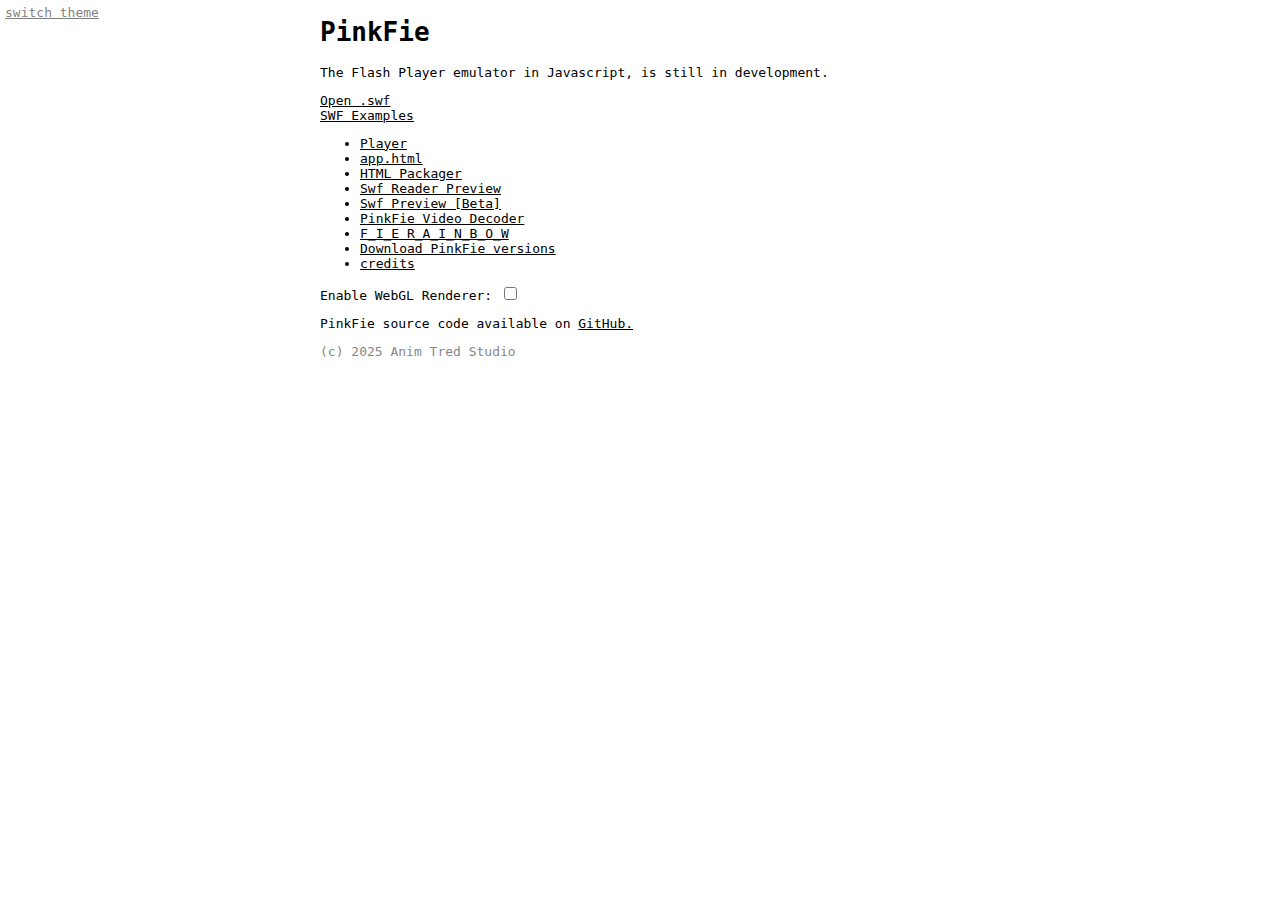
<file: index.html>
<!DOCTYPE html>
<html lang="en">
    <head>
		<meta charset="utf-8">
		<meta name="viewport" content="width=device-width, initial-scale=1.0">
		<link rel="stylesheet" type="text/css" href="index.css">
		<link rel="stylesheet" type="text/css" href="pinkfie.css">
        <title>PinkFie - Flash Player Emulator</title>
		<script>
		  // Apply local dark mode preference very early to avoid a flash of white
		  (function() {
			try {
			  if (localStorage.getItem('userPrefersDark') === 'true') {
				document.documentElement.classList.add('dark');
			  }
			} catch (e) {
			  console.log('error loading theme choice', e);
			}
		  }());
		</script>
    </head>
    <body>
		<div class="theme-select">
		  <a class="switch-theme">switch theme</a>
		</div>
		<div class="app">
			<div id="title-area">
				<h1>PinkFie<span class="version"></span></h1>
				<p>The Flash Player emulator in Javascript, is still in development.</p>	
			</div>
			<div style="position: relative;">
				<a id="loadswffile">Open .swf</a>
				<a id="ssag2" style="display: none;">Close</a>
				<label id="ggtitle5"></label>
			</div>
			<div id="pinkfiestage" style="display: none;">
				<div id="pinkfieplayerarea"></div>
				<div style="padding: 3px;">
					<a id="viewbbb2">Controls</a>
					<a id="viewbbb3">Settings</a>
					<a id="viewbbb1">Console</a>
				</div>
			</div>
			<div id="demo" style="display: none;"></div>
			<div id="pinkfiemenu">
				<a id="clickswfe">SWF Examples</a>
				<div id="swfeArea"></div>
				<ul>
					<li><a href="demo.html">Player</a></li>
					<li><a href="app.html">app.html</a></li>
					<li><a href="packager.html">HTML Packager</a></li>
					<li><a href="swfreader.html">Swf Reader Preview</a></li>
					<li><a href="swfpreview.html">Swf Preview [Beta]</a></li>
					<li><a href="videopreview.html" title="Video Decoder Supports H.263 and VP6">PinkFie Video Decoder</a></li>
					<li><a href="fierainbow.html">F_I_E R_A_I_N_B_O_W</a></li>
					<li><a id="downloadoldpinkfie">Download PinkFie versions</a></li>
					<li><a href="about.html">credits</a></li>
				</ul>
				<label>Enable WebGL Renderer:</label>
				<input type="checkbox" id="enwebgla">
			</div>
			<section>
				<p>PinkFie source code available on <a href="https://github.com/animtred67pe/atpinkfie">GitHub.</a></p>
				<p style="color: #888;">(c) 2025 Anim Tred Studio</p>
			</section>
		</div>
		<script src="pinkfie.js"></script>
		<script src="pinkfie_logo.js"></script>
		<script src="common.js"></script>
		<script src="swfexamples.js"></script>
		<script>
			(function() {
				function querySelector(selector) {
					var el = document.querySelector(selector);
					if (!el) {
						throw new Error('Selector returned nothing: ' + selector);
					}
					return el;
				}

    			var initialTitle = document.title;

				var player = new PinkFie.Player();
				var swfeArea = document.getElementById('swfeArea');

				player.menuSettingControls(false);

				window.player = player;

				var demo = document.getElementById("demo");
				var ggtitle5 = document.getElementById("ggtitle5");
				var pinkfiemenu = document.getElementById('pinkfiemenu');

				var pinkfiestage = document.getElementById('pinkfiestage');
				var clickswfe = document.getElementById('clickswfe');

				var viewbbb2 = document.getElementById('viewbbb2');
				var viewbbb3 = document.getElementById('viewbbb3');
				var viewbbb1 = document.getElementById('viewbbb1');
				var ssag2 = document.getElementById('ssag2');
				var playerArea = document.getElementById('pinkfieplayerarea');

				var advancedWebGL = document.getElementById('enwebgla');

				playerArea.appendChild(player.root);

				player.setOptions(Common.playerOptions);
				if (!Common.autoplay) {
					player.setOptions({
						autoplayPolicy: 'never'
					});
				}

				function showSwf() {

					var resultswf = player.stage.swf;
					var dfgfd = "<h3>SWF Info</h3>";
					var stageSize = resultswf.movieInfo.bounds;

					/*
						Uncompressed Length
						SWF Version
						FP Version
						ActionScript 3
						Total Frames
						Frame Rate
						SWF Width
						SWF Height
						SWF Background Color
					*/

					dfgfd += "signature: " + resultswf.header.compression;
					dfgfd += " version: " + resultswf.header.version;
					dfgfd += " uncompressed length: " + resultswf.header.uncompressedLength + "<br>";

					dfgfd += "resolution: " + ((stageSize.xMax - stageSize.xMin) / 20);
					dfgfd += "x" + ((stageSize.yMax - stageSize.yMin) / 20);
					dfgfd += " frame rate: " + resultswf.movieInfo.frameRate;
					dfgfd += " total frames: " + resultswf.movieInfo.numFrames + "";

					//dfgfd += " SWF Background Color: " + resultswf.movieInfo.numFrames + "";

					demo.innerHTML = dfgfd;
					demo.style.display = "";

					var soundsC = player.stage.audio.getCompressSound();
					var videosC = player.stage.getCompressVideo();

					demo.title = "ActionScript 3: " +
						player.stage.isActionScript3() +
						(soundsC.length ? (" Sounds Compressions: " + soundsC.join(",")) : "") + (videosC.length ? (" Videos Codec: " + videosC.join(",")) : "") + " DisplayObject Types: " +
						(player.stage.getDisplayTypes().join(",") || "emtry");
				}

				viewbbb2.onclick = function () {
					player.showControls();
				}
				viewbbb3.onclick = function () {
					player.showSetting();
				}
				viewbbb1.onclick = function () {
					player.showLogs();
				}
				function oohid() {
					document.title = initialTitle;
					pinkfiestage.style.display = "none";
					demo.innerHTML = '';
					demo.style.display = "none";
					pinkfiemenu.style.display = "";
					ggtitle5.textContent = "";
					player.cleanup();
					ssag2.style.display = "none";
				}
				ssag2.onclick = function () {
					oohid();
				}
				//setNextFrame
				player.onload.subscribe(function() {
					showSwf();
				})
				player.onerror.subscribe(function(e) {
					
				});
				
				function dropHandler(ev) {
					ev.preventDefault();
					if (ev.dataTransfer.items) {
						[...ev.dataTransfer.items].forEach((item, i) => {
						if (item.kind === 'file') {
							const file = item.getAsFile();
							loadSwfFile(file);
						}
						});
					}
				}
				function dragOverHandler(ev) {
					ev.preventDefault();
				}

				window.ondrop = dropHandler;
				window.ondragover = dragOverHandler;

				function loadSwfFile(file) {
					document.title = initialTitle;
					pinkfiestage.style.display = "";
					pinkfiemenu.style.display = "none";
					ssag2.style.display = "";
					demo.innerHTML = '';
					demo.style.display = "none";
					var gGs = (file.name || "").split(".");
					var typS = gGs.pop();
					ggtitle5.textContent = (gGs.join(".")).slice(0, 65) + "." + typS;

					player.loadSwfFromFile(file);
				}

				function loadSwfURL(url) {
					document.title = initialTitle;
					pinkfiestage.style.display = "";
					pinkfiemenu.style.display = "none";
					ssag2.style.display = "";
					demo.style.display = "none";
					demo.innerHTML = '';
					ggtitle5.textContent = "";

					player.loadSwfFromURL(url);
				}

				function loadSampleSWF(infoSample) {
					var name = infoSample.name;
					if (infoSample.playerOptions) player.setOptions(infoSample.playerOptions);
					if (infoSample.md5) {
						loadSwfURL(infoSample.md5.split("_"));
					} else if (infoSample.url) {
						loadSwfURL(infoSample.url);
					} else if (infoSample.file) {
						loadSwfFile(infoSample.file);
					}
              		document.title = name + ' - PinkFie';
				}

				function downloadPinkFieOldVersions() {
					var xhr = new XMLHttpRequest();
					xhr.onload = function() {
						var uint8 = new Uint8Array(xhr.response, 0x2c);
						var zipblob = new Blob([uint8]);
						var a = document.createElement("a");
						a.href = URL.createObjectURL(zipblob);
						a.download = "pinkfie old versions.zip";
						a.click();
					}
					xhr.responseType = "arraybuffer";
					xhr.open("GET", "https://assets.scratch.mit.edu/internalapi/asset/6a0428c12460239cf41936031490e09e.wav/get/");
					xhr.send();
				}

				var downloadPinkFieOldButton = document.getElementById("downloadoldpinkfie");
				downloadPinkFieOldButton.onclick = downloadPinkFieOldVersions;

				var sef = new SWFE(pinkfieSampleSWF);
				sef.root.style.display = "none";
				swfeArea.appendChild(sef.root);

				clickswfe.onclick = function() {
					if (sef.root.style.display == "none") {
						sef.root.style.display = "";
						sef.load();
					} else {
						sef.root.style.display = "none";
					}
				}
				
				if (Common.swfexamples) {
					sef.root.style.display = "";
					sef.load();
				}

				sef.onclick = function(gd) {
					//sef.root.style.display = "none";
					loadSampleSWF(gd);
					ggtitle5.textContent = gd.name.slice(0, 60);
				}

				function getDefaultDarkMode() {
					return window.matchMedia('(prefers-color-scheme: dark)').matches;
				}

				/** Dark Mode **/
				function getLocalDarkMode() {
					try {
						const value = localStorage.getItem('userPrefersDark');
						if (!value) {
						// value is undefined or null
							return getDefaultDarkMode();
						}
						// value is the string 'true' or the string 'false'
						return value === 'true';
					} catch (e) {
						console.log('error getting local color choice', e);
						return false;
					}
				}

				function setDarkMode(dark) {
					if (dark) {
						document.documentElement.classList.add('dark');
					} else {
						document.documentElement.classList.remove('dark');
					}
					try {
						return localStorage.setItem('userPrefersDark', dark);
					} catch (e) {
						console.log('error saving color choice', e);
					}
				}

				setDarkMode(getLocalDarkMode());

				function toggleDarkMode(dark) {
					setDarkMode(!document.documentElement.classList.contains('dark'));
				}
				querySelector('.theme-select a').addEventListener('click', function() {
					toggleDarkMode();
				});

				if (Common.swfUrl) {
					loadSwfURL(Common.swfUrl);
				}
				
				var loadprojectfile = document.getElementById('loadswffile');
				loadprojectfile.onclick = function() {
					var sa = document.createElement('input');
					sa.type = 'file';
					sa.accept = '.swf';
					sa.addEventListener('change', function(e) {
						var file = e.target.files[0];
						if (!file) {
							return;
						}
						loadSwfFile(file);
					}, false);
					sa.click();
				}
				advancedWebGL.checked = PinkFie.config.useWebGL;
				advancedWebGL.addEventListener('click', function(e) {
					PinkFie.config.useWebGL = e.target.checked;
				});
			}());
		</script>
    </body>
</html>
</file>
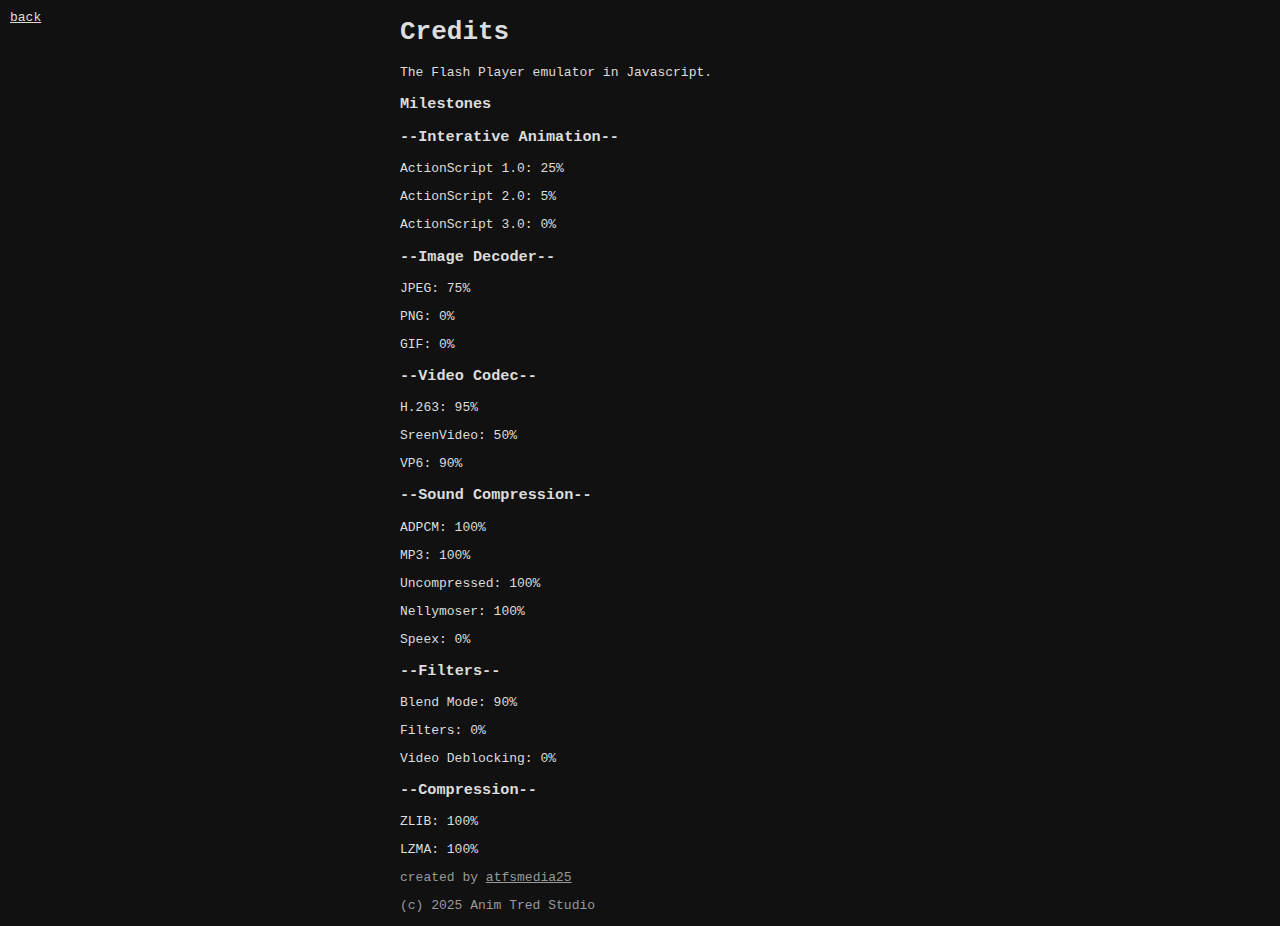
<file: about.html>
<!DOCTYPE html>
<html>
	<head>
		<meta charset="utf-8">
		<meta name="viewport" content="width=device-width, initial-scale=1">
		<title>PinkFie - Credits</title>
		<style>
			body{
				font-family: monospace;
				background-color: #111;
				color: #ddd;
			}
			a {
				color: #ddd;
			}
			.app {
				width: 480px;
				height: auto;
				margin: auto;
			}
		</style>
	</head>
	<body>
		<a href="./" style="position:absolute;top: 10px;left: 10px;">back</a>
		<div class="app">
			<h1>Credits</h1>
			<p>The Flash Player emulator in Javascript.</p>
			<section>
				<h3>Milestones</h3>
				<h3>--Interative Animation--</h3>
				<p>ActionScript 1.0: 25%</p>
				<p>ActionScript 2.0: 5%</p>
				<p>ActionScript 3.0: 0%</p>
				<h3>--Image Decoder--</h3>
				<p>JPEG: 75%</p>
				<p>PNG: 0%</p>
				<p>GIF: 0%</p>
				<h3>--Video Codec--</h3>
				<p>H.263: 95%</p>
				<p>SreenVideo: 50%</p>
				<p>VP6: 90%</p>
				<h3>--Sound Compression--</h3>
				<p>ADPCM: 100%</p>
				<p>MP3: 100%</p>
				<p>Uncompressed: 100%</p>
				<p>Nellymoser: 100%</p>
				<p>Speex: 0%</p>
				<h3>--Filters--</h3>
				<p>Blend Mode: 90%</p>
				<p>Filters: 0%</p>
				<p>Video Deblocking: 0%</p>
				<h3>--Compression--</h3>
				<p>ZLIB: 100%</p>
				<p>LZMA: 100%</p>
			</section>
			<p style="color: #999999;">created by <a style="color: #999999;" href="https://scratch.mit.edu/users/atfsmedia25/" target="_blank">atfsmedia25</a></p>
			<p style="color: #999999;">(c) 2025 Anim Tred Studio</p>
		</div>
	</body>
</html>
</file>
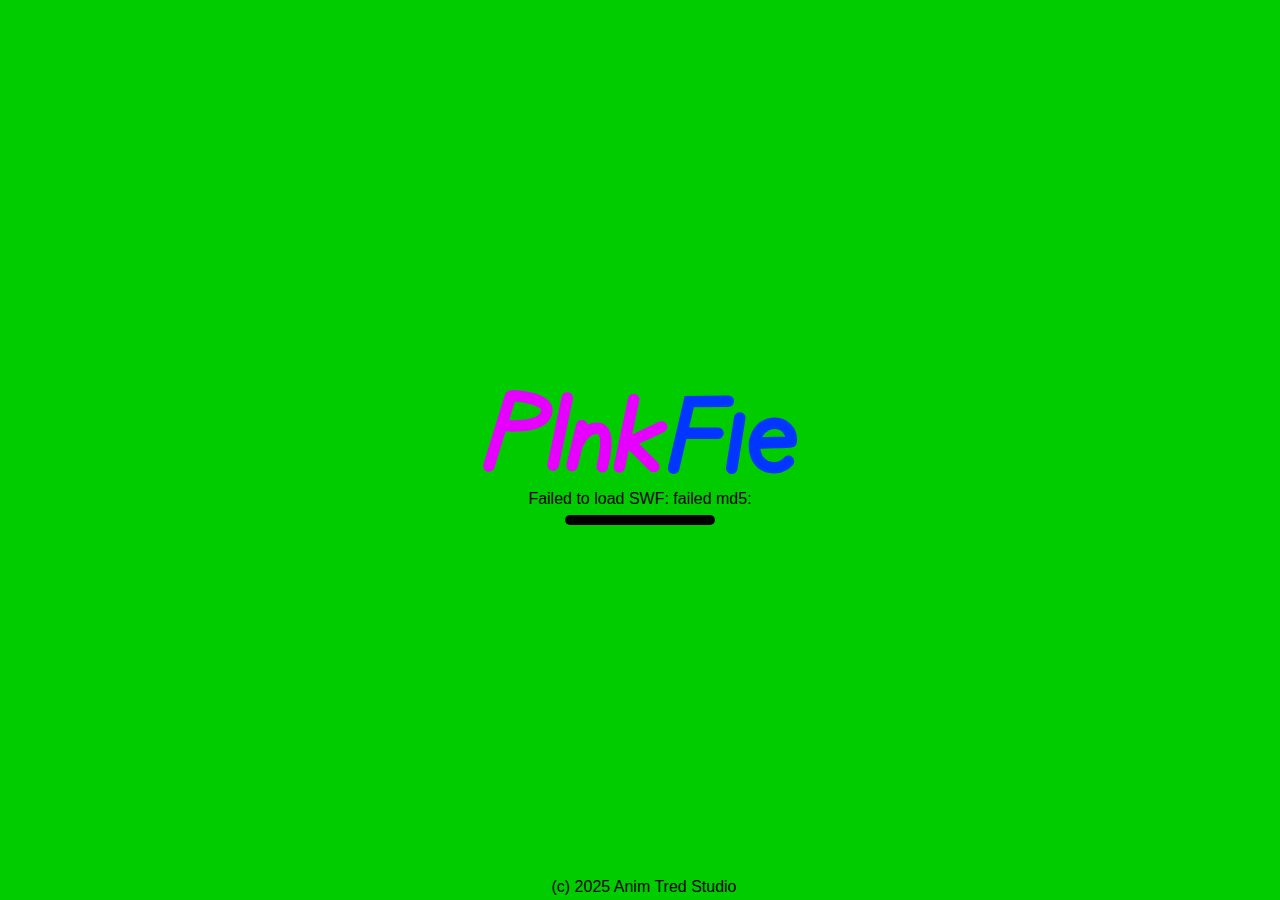
<file: app.html>
<!DOCTYPE html>
<html>
	<head>
		<meta charset="utf-8">
		<meta name="viewport" content="width=device-width, initial-scale=1">
		<title>PinkFie</title>
		<link rel="stylesheet" type="text/css" href="pinkfie.css">
		<style type="text/css">
            body {
				font-family: monospace;
				margin: 0;
				overflow: hidden;
                background-color: #000;
                color: #fff;
            }
			#loadedegfdg {
				position: absolute;
				top: 50%;
				left: 50%;
				transform: translate(-50%, -50%);
				font-size: 40px;
			}
			#pkfcontrols {
				background-color: rgb(92, 206, 92);
				height: 30px;
				overflow: hidden;
			}
			#pkfcontrols > * {
				float: left;
				padding: 4px;
				margin: 0;
			}
			#pkfcontrols a {
				margin: 3px;
                background-color: #3f7439;
				color: #ffffff;
				border-radius: 16px;
				text-decoration-line: none;
			}
			#pkfcontrols a:hover {
                background-color: #8bff7e;
				color: #000000;
			}
			.pinkfie-root {
				margin: 0;
			}
		</style>
	</head>
	<body>
		<div id="pinkswf"></div>
        <p id="loadedegfdg"></p>
		<script src="pinkfie.js"></script>
		<script src="common.js"></script>
		<script>
			(function() {
				var player = new PinkFie.Player();
				window.player = player;
				var playerArea = document.getElementById('pinkswf');
				playerArea.appendChild(player.root);
				function _resize_() {
					player.resize(window.innerWidth, window.innerHeight);
				}
				window.addEventListener("resize", _resize_);
				_resize_();
				function loadSwfFile(file) {
					document.title = (file.name || "") + " - PinkFie";
					player.loadSwfFromFile(file);
				}
				function loadSwfURL(url) {
					player.loadSwfFromURL(url);
				}
				player.setOptions(Common.playerOptions);
				function dropHandler(ev) {
					ev.preventDefault();
					if (ev.dataTransfer.items) {
						[...ev.dataTransfer.items].forEach((item, i) => {
						if (item.kind === 'file') {
							const file = item.getAsFile();
							loadSwfFile(file);
						}
						});
					}
				}
				function dragOverHandler(ev) {
					ev.preventDefault();
				}
				window.ondrop = dropHandler;
				window.ondragover = dragOverHandler;
				if (Common.swfUrl) {
					if (!Common.autoplay) {
						player.setOptions({
							autoplayPolicy: 'never'
						});
					}
					loadSwfURL(Common.swfUrl);
				} else {
					if (!Common.autoplay) {
						player.setOptions({
							autoplayPolicy: 'never'
						});
					}
					loadSwfURL(["4081f087eb3e51d2a5eb7517f1614da9"]); // pinkfie logo
				}	
			}());
		</script>
	</body>
</html>
</file>
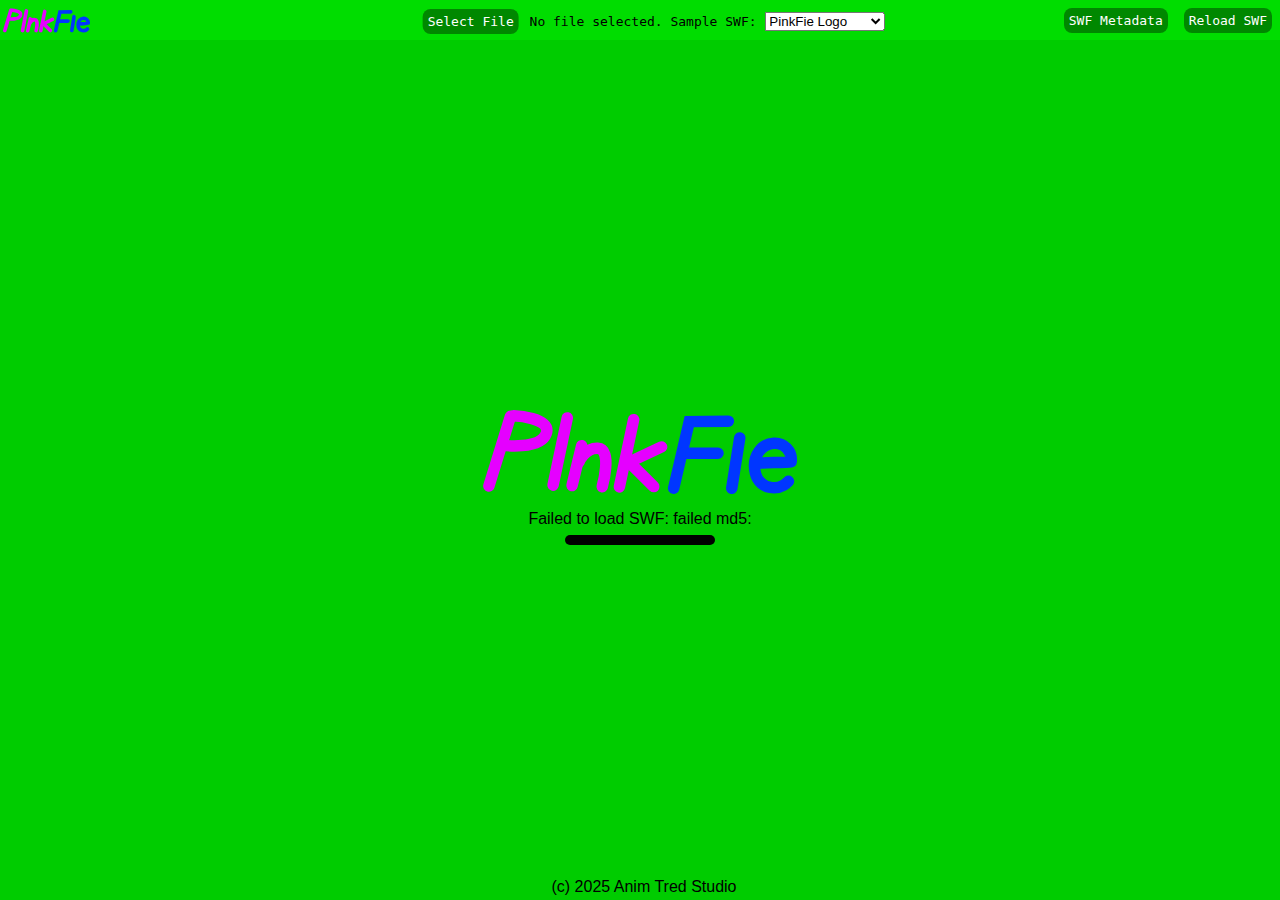
<file: demo.html>
<!DOCTYPE html>
<html lang="en">
	<head>
		<meta charset="utf-8">
		<meta name="viewport" content="width=device-width, initial-scale=1">
		<title>PinkFie Player</title>
		<link rel="stylesheet" type="text/css" href="pinkfie.css">
		<style type="text/css">
			body {
				font-family: monospace;
				margin: 0;
				overflow: hidden;
				background-color: #000;
			}
			a {
				cursor: pointer;
				text-decoration: underline;
			}
			#pkfcontrols {
				background-color: #0d0;
				height: 40px;
				overflow: hidden;
			}
			#pkfcontrols > * {
				float: left;
			}
			#pkfcontrols .pkfcontrolB {
				margin: 3px;
				padding: 5px;
				background-color: #080;
				color: #ffffff;
				border-radius: 8px;
				text-decoration-line: none;
				transition: 0.2s;
			}
			#pkfcontrols .pkfcontrolB:hover {
				background-color: #fff;
				color: #000000;
				transition: 0.2s;
			}
			.pinkfie-root {
				margin: 0;
			}
			#pinkswfmetadata {
				float: left;
				background-color: #0d0;
				margin: 0;
				width: 250px;
				height: 100%;
				position: absolute;
				right: 0px;
			}
			#sampleSWFpkf {
				width: 120px;
			}
			.pinkfielogo{
				width: 87px;
				height: 25px;
				margin: 8px 3px;
				background-image: url(pinkfie_logo_l.svg);
				background-size: 87px 25px;
			}
		</style>
	</head>
	<body>
		<div id="pkfcontrols">
			<a href="https://animtred67pe.github.io/atpinkfie/" class="pinkfielogo"></a>
			<div style="height: 20px; margin: 12px; position: absolute; left: 50%; transform: translate(-50%, 0);">
				<a class="pkfcontrolB" id="loadswffile">Select File</a>
				<label id="ggtitle5">No file selected.</label>
				<label> </label>
				<label>Sample SWF:</label>
				<select value="" id="sampleSWFpkf"></select>
			</div>
			<a class="pkfcontrolB" id="enswfreload" style="margin: 8px; float: right;">Reload SWF</a>
			<a class="pkfcontrolB" id="enswfmetadata" style="margin: 8px; float: right;">SWF Metadata</a>
		</div>
		<div id="pinkswf">
			<div id="pinkswfmetadata" style="width: 0px; overflow: hidden; transition: 0.2s;">
				<div style="margin: 0 15px;">
					<div id="pinkswfmetadataResult"></div>
				</div>
			</div>
		</div>
		<script src="pinkfie.js"></script>
		<script src="pinkfie_logo.js"></script>
		<script src="common.js"></script>
		<script>
			(function() {
				var autoplayL = true;

				var player = new PinkFie.Player();

				var initialTitle = document.title;

				player.setOptions(Common.playerOptions);

				window.player = player;
				var playerArea = document.getElementById('pinkswf');
				var pinkswfmetadata = document.getElementById("pinkswfmetadata");
				var enswfmetadata = document.getElementById("enswfmetadata");
				var enswfreload = document.getElementById("enswfreload");
				var pinkswfmetadataResult = document.getElementById("pinkswfmetadataResult");

				function getByteText(byte) {
					if (byte >= 1000000) {
						return "" + (Math.floor(byte / 10000) / 100) + "MB";
					} else {
						if (byte >= 1000) {
							return "" + Math.floor(byte / 1000) + "KB";
						} else {
							return "" + byte + "B";
						}
					}
				}

				const SC = {
					"FWS": "Uncompressed",
					"CWS": "ZLib",
					"ZWS": "LZMA",
				}

				function showSwf() {

					var resultswf = player.stage.swf;
					var dfgfd = "";
					
					var stageSize = resultswf.movieInfo.bounds;

					/*
						Uncompressed Length
						SWF Version
						FP Version
						ActionScript 3
						Total Frames
						Frame Rate
						SWF Width
						SWF Height
						SWF Background Color
					*/


					dfgfd += "<p>SWF Compression: " + SC[resultswf.header.compression] + "</p>";
					dfgfd += "<p>SWF Version: " + resultswf.header.version + "</p>";
					dfgfd += "<p>Uncompressed Length: " + getByteText(resultswf.header.uncompressedLength) + "</p>";

					dfgfd += "<p>ActionScript 3: " + !!player.stage.isActionScript3() + "</p>";

					dfgfd += "<p>Total Frames: " + resultswf.movieInfo.numFrames + "</p>";
					dfgfd += "<p>Frame Rate: " + resultswf.movieInfo.frameRate + "</p>";

					dfgfd += "<p>SWF Width: " + ((stageSize.xMax - stageSize.xMin) / 20) + "</p>";
					dfgfd += "<p>SWF Height: " + ((stageSize.yMax - stageSize.yMin) / 20) + "</p>";

					pinkswfmetadataResult.innerHTML = dfgfd;

				}

				var swffileName = "";

				var minHH = 40;
				var minWW = 0;

				var loadprojectfile = document.getElementById('loadswffile');
				var pkfcontrols = document.getElementById('pkfcontrols');
				var ggtitle5 = document.getElementById("ggtitle5");

				var sampleSWFpkf = document.getElementById("sampleSWFpkf");

				playerArea.appendChild(player.root);

				function _resize_() {
					pkfcontrols.style.width = window.innerWidth + "px";
					pkfcontrols.style.display = '';
					playerArea.style.width = (window.innerWidth - minWW) + "px";
					playerArea.style.height = (window.innerHeight - minHH) + "px";
					player.resize(window.innerWidth - minWW, window.innerHeight - minHH);
				}
				window.addEventListener("resize", _resize_);
				_resize_();

				function loadSwfFile(file) {
					document.title = initialTitle;
					pinkswfmetadataResult.innerHTML = "";
					swffileName = (file.name || "");
					ggtitle5.textContent = (file.name || "No file selected.");
					player.loadSwfFromFile(file);
				}

				function loadSwfUrl(url) {
					document.title = initialTitle;
					pinkswfmetadataResult.innerHTML = "";
					swffileName = "";
					ggtitle5.textContent = "No file selected.";
					player.loadSwfFromURL(url);
				}

				player.onload.subscribe(function() {
					showSwf();
					if ((!Common.autoplay) && autoplayL) {
						player.setOptions({autoplayPolicy: "never"});
						autoplayL = false;
					}
				});
				loadprojectfile.onclick = function () {
					var sa = document.createElement('input');
					sa.type = 'file';
					sa.accept = '.swf';
					sa.addEventListener('change', function (e) {
						var file = e.target.files[0];
						if (!file) {
							return;
						}
						sampleSWFpkf.value = '';
						loadSwfFile(file);
					}, false);
					sa.click();
				}

				enswfmetadata.addEventListener("click", function(e) {
					if (pinkswfmetadata.style.width == '0px') {
						pinkswfmetadata.style.width = "250px";
						minWW = 250;
					} else {
						pinkswfmetadata.style.width = "0px";
						minWW = 0;
					}
					_resize_();
				});
				enswfmetadata.addEventListener("contextmenu", function(e) {
					e.preventDefault();
					player.showMenuVertical(12, 12);
				});
				enswfreload.addEventListener("click", function(e) {
					player.reload();
				});
				
				function dropHandler(ev) {
					ev.preventDefault();
					if (ev.dataTransfer.items) {
						[...ev.dataTransfer.items].forEach((item, i) => {
						if (item.kind === 'file') {
							const file = item.getAsFile();
							loadSwfFile(file);
						}
						});
					}
				}
				function dragOverHandler(ev) {
					ev.preventDefault();
				}

				window.ondrop = dropHandler;
				window.ondragover = dragOverHandler;

				function loadSampleSWF(infoSample) {
					var name = infoSample.name;
					sampleSWFpkf.value = name;
					if (infoSample.playerOptions) player.setOptions(infoSample.playerOptions);
					if (infoSample.md5) {
						loadSwfUrl(infoSample.md5.split("_"));
					} else if (infoSample.url) {
						loadSwfUrl(infoSample.url);
					} else if (infoSample.file) {
						loadSwfFile(infoSample.file);
					}
					document.title = name + " - PinkFie";
				}
				sampleSWFpkf.addEventListener("change", () => {
					if (sampleSWFpkf.value) {
						for (let k = 0; k < pinkfieSampleSWF.length; k++) {
							const gd = pinkfieSampleSWF[k];
							if (gd.name == sampleSWFpkf.value) {
								loadSampleSWF(gd);
								break;
							}
						}
					}
				});
				for (let i = 0; i < pinkfieSampleSWF.length; i++) {
					const element = pinkfieSampleSWF[i];
					var name = element.name;
					var g = document.createElement('option');
					g.value = name;
					g.textContent = name;
					sampleSWFpkf.appendChild(g);
				}
				if (Common.swfUrl) {
					if (!Common.autoplay) player.setOptions({autoplayPolicy: "never"})
					sampleSWFpkf.value = '';
					loadSwfUrl(Common.swfUrl);
				} else {
					sampleSWFpkf.value = '';
					loadSampleSWF(pinkfieSampleSWF[0]);
					document.title = initialTitle;
				}	
			}());
		</script>
	</body>
</html>
</file>
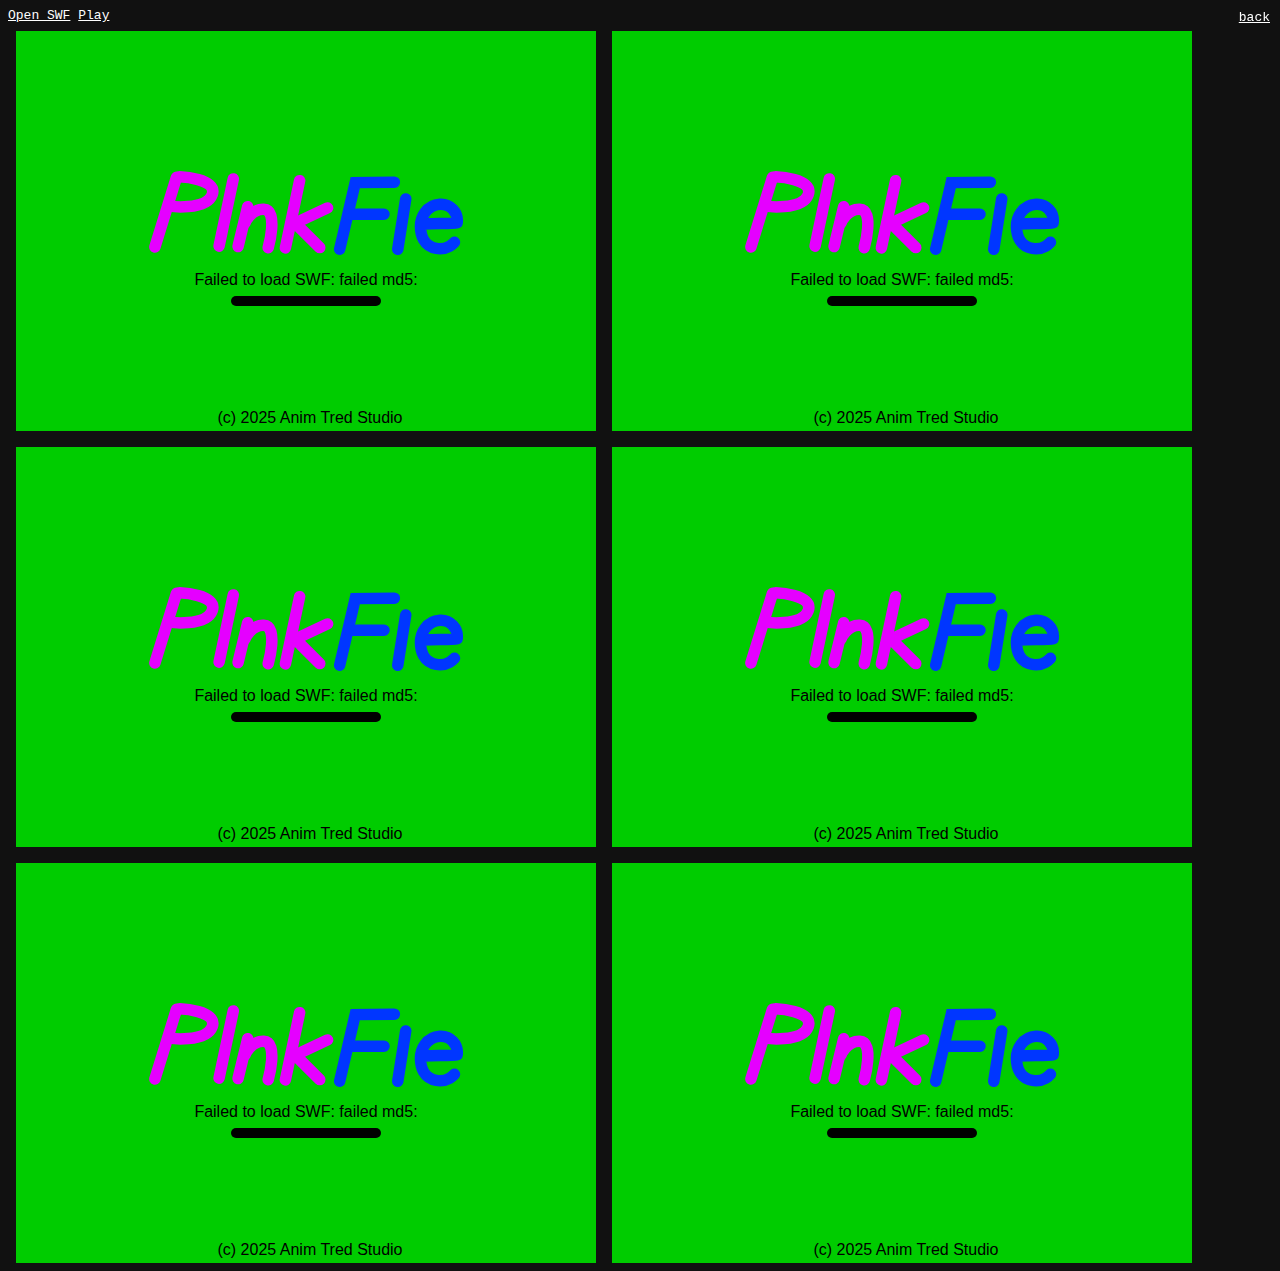
<file: fierainbow.html>
<!DOCTYPE html>
<html>
	<head>
		<title>F_I_E R_A_I_N_B_O_W - PinkFie</title>
		<meta name="viewport" content="width=device-width, initial-scale=1">
		<link rel="stylesheet" type="text/css" href="pinkfie.css">
		<style>
			body {
				background: #111;
				color: #fff;
				font-family: monospace;
			}
			a {
				cursor: pointer;
				text-decoration: underline;
				color: #fff;
			}
			#playlist11 .pinkfie-player-root {
				float: left;
				margin: 8px;
			}
		</style>
	</head>
	<body>
		<a href="./" style="position: fixed; top: 10px; right: 10px;">back</a>
		<a id="loadswffile">Open SWF</a>
		<a id="playswf">Play</a>
		<div id="playlist11"></div>
		<script src="pinkfie.js"></script>
		<script src="common.js"></script>
		<script>
			var playlistarea = document.getElementById("playlist11");
			var playswf = document.getElementById("playswf");
			var players = [];
			players.push(new PinkFie.Player());
			players.push(new PinkFie.Player());
			players.push(new PinkFie.Player());
			players.push(new PinkFie.Player());
			players.push(new PinkFie.Player());
			players.push(new PinkFie.Player());
			for (let i = 0; i < players.length; i++) {
				const ply = players[i];
				ply.resize(580, 400);
				ply.setOptions(Common.playerOptions);
				ply.onload.subscribe(function() {
					ply.setOptions({
						autoplayPolicy: 'never'
					});  
				});
				playlistarea.appendChild(ply.root);
			}
			function loadSwfFile(file) {
				for (let i = 0; i < players.length; i++) {
					const ply = players[i];
					ply.loadSwfFromFile(file);
				}
			}
			playswf.onclick = function() {
				for (let i = 0; i < players.length; i++) {
					const ply = players[i];
					ply.toggleRunning();
				}
			}
			var loadprojectfile = document.getElementById('loadswffile');
			loadprojectfile.onclick = function() {
				var sa = document.createElement('input');
				sa.type = 'file';
				sa.accept = '.swf';
				sa.addEventListener('change', function(e) {
					var file = e.target.files[0];
					if (!file) {
						return;
					}
					loadSwfFile(file);
				}, false);
				sa.click();
			}
			for (let i = 0; i < players.length; i++) {
				const ply = players[i];
				ply.loadSwfFromURL(["6c5bf868415fe30b9e190e6a8969e212"]);
			}
		</script>
	</body>
</html>
</file>
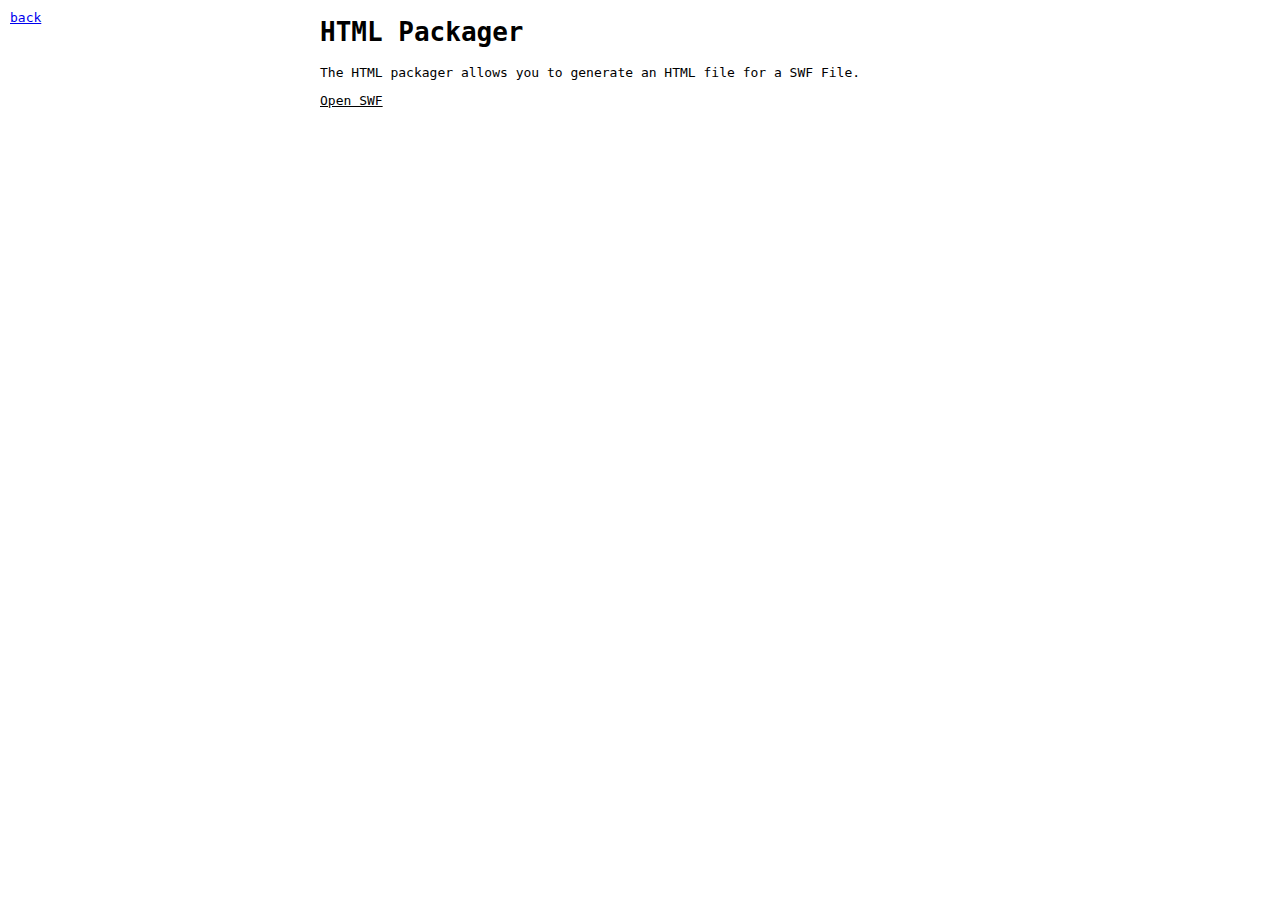
<file: packager.html>
<!DOCTYPE html>
<html>
    <head>
        <meta charset="utf-8">
        <meta name="viewport" content="width=device-width, initial-scale=1.0">
        <title>PinkFie - Flash Player Emulator</title>
        <style>
            body {
                font-family: monospace;
            }
            .app{
                width: 640px;
                margin: auto;
                color: #000000;
            }
            .app a{
                color: #000000;
            }
        </style>
    </head>
    <body>
		<a href="./" style="position: absolute; top: 10px; left: 10px;">back</a>
        <div class="app">
            <h1>HTML Packager</h1>
            <p>The HTML packager allows you to generate an HTML file for a SWF File.</p>
            <noscript><b>This page requires JavaScript to work properly.</b></noscript>
            <a href="#" id="openidofile">Open SWF</a>
			<label id="ggtitle5"></label>
            <br>
            <button id="demo2">Packager</button>
            <p id="demo"></p>
        </div>
        <script src="packer.js"></script>
        <script>
            (function() {
				"use strict";

                var demo = document.getElementById("demo");
                var demo2 = document.getElementById("demo2");
                var ggtitle5 = document.getElementById("ggtitle5");
                var openidofile = document.getElementById("openidofile");

                var fileSWFo = null;
                var fileSWFname = '';

                function loadSwfFile(file) {
                    demo2.style.display = "";
                    ggtitle5.textContent = file.name;
                    fileSWFname = file.name;
                    fileSWFo = file;
                }

                openidofile.onclick = function() {
                    var sa = document.createElement('input');
                    sa.type = 'file';
                    sa.accept = '.swf';
                    sa.addEventListener('change', function(e) {
                        var file = e.target.files[0];
                        if (!file) {
                            return;
                        }
                        loadSwfFile(file);
                    }, false);
                    sa.click();
                }
                function loadFileUrls(url, callback) {
                    var x = new XMLHttpRequest();
                    x.onload = function() {
                        callback(x.response);
                    }
                    x.open("GET", url);
                    x.send();
                }
                function loadFilespack(dataUrl, callback) {
                    loadFileUrls("pinkfie.js", function(jsss) {
                        loadFileUrls("pinkfie.css", function(csss) {
                            callback(jsss, csss);
                        });
                    });
                }
                function loadAssets(callback) {
                    loadFileUrls("pinkfie_logo.svg", function(g1) {
                        loadFileUrls("click-to-play.svg", function(g2) {
                            callback(g1, g2);
                        });
                    });
                }
                demo2.onclick = function() {
                    var reader = new FileReader();
                    reader.onload = function(e) {
                        var data = e.target.result;
                        demo.textContent = "Loading internal files";
                        loadFilespack(data, function(jsss, csss) {
                            loadAssets(function(g1, g2) {
                                const bodyg = new Packer.Packager(csss.replace("pinkfie_logo.svg", "data:image/svg+xml;base64," + btoa(g1)).replace("click-to-play.svg", "data:image/svg+xml;base64," + btoa(g2)), jsss, data);
                                var bod = bodyg.run();
                                var rrrg = new Blob([bod]);
                                var ra = document.createElement("a");
                                ra.href = URL.createObjectURL(rrrg);
                                ra.download = (fileSWFname.split(".")[0] + ".html");
                                ra.click();
                                demo.textContent = "done";
                            });
                        });
                    };
                    reader.readAsDataURL(fileSWFo);
                }
                demo2.style.display = "none";
            }());
        </script>
    </body>
</html>
</file>
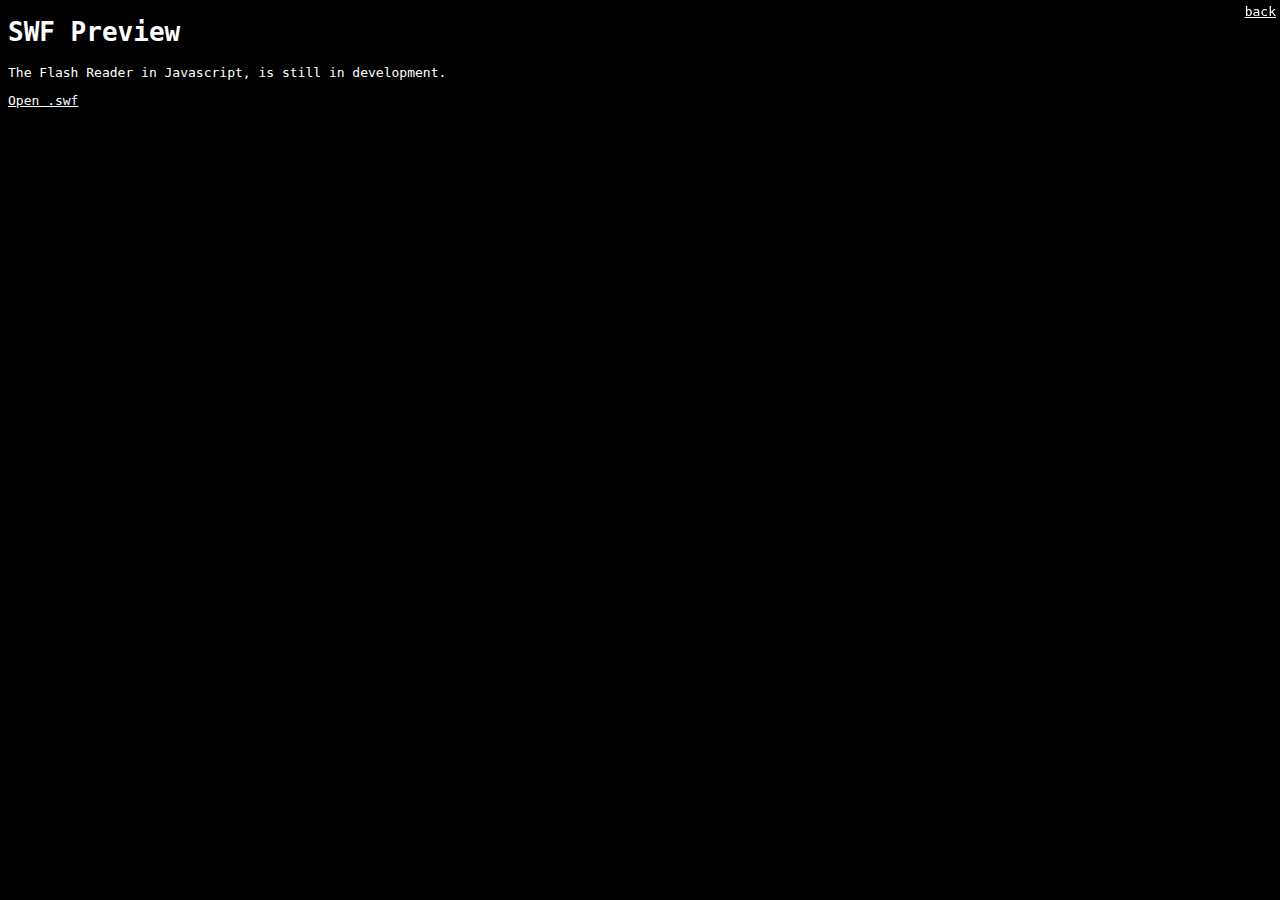
<file: swfpreview.html>
<!DOCTYPE html>
<html>
	<head>
		<meta charset="utf-8">
		<meta name="viewport" content="width=device-width, initial-scale=1">
		<title>PinkFie - Swf Preview</title>
		<link rel="stylesheet" type="text/css" href="pinkfie.css">
        <style>
			body {
				font-family: monospace;
				background-color: #000;
			}
			a{
				color: #fff;
			}
			.app {
				color: #fff;
			}
			#soundimage {
				width: 640px;
				height: 320px;
				border: 2px solid #ccc;
				overflow: auto;
			}
			#shapes {
				width: 640px;
				height: 320px;
				border: 2px solid #ccc;
				overflow: auto;
			}
			#soritimage {
				width: 640px;
				height: 320px;
				border: 2px solid #ccc;
				overflow: auto;
			}
			.shapeat {
				margin: 5px;
				width: 100px;
				height: 110px;
				border: 2px solid;
				padding: 5px;
				float: left;
			}
			.shapeat canvas {
				padding: 5px;
				margin: 0;
				text-align: center;
			}
			.shapeat p {
				margin: 0;
				text-align: center;
			}
			#pinkfie-player {
				display: none;
			}
        </style>
	</head>
	<body>
		<a href="./" style="position: fixed; top: 4px; right: 4px;">back</a>
		<div class="app">
			<h1>SWF Preview</h1>
			<p>The Flash Reader in Javascript, is still in development.</p>
			<a href="#" id="loadswffile">Open .swf</a>
			<div id="pinkfie-player"></div>
			<br>
			<div id="fdgddg">
				<a href="#" id="sound_button">Sounds</a>
				<a href="#" id="shape_button">Shapes & Bitmaps</a>
				<h3 id="hkjjhk">Sounds</h3>
				<div id="soundimage"></div>
				<div id="shapes">
					<a id="shapesloadmore" href="#">Load More</a>
				</div>	
			</div>
		</div>
		<script src="pinkfie.js"></script>
		<script>
			(function() {
				var shapeUtils = PinkFie.shapeUtils;
				var player = new PinkFie.Player();

				window.pinkfie_allow_swfsound = false;

				function _executeCmdCtx2dPath(ctx, cmd) {
					for (let i = 0; i < cmd.length; i++) {
						const cmm = cmd[i];
						if (cmm[0] == 0) {
							ctx.moveTo(cmm[1], cmm[2]);
						} else if (cmm[0] == 1) {
							ctx.quadraticCurveTo(cmm[1], cmm[2], cmm[3], cmm[4]);
						} else if (cmm[0] == 2) {
							ctx.lineTo(cmm[1], cmm[2]);
						}
					}
				}

				var linearGradientXY = function(m) { // n
					var x0 = -16384 * m[0] - 16384 * m[2] + m[4];
					var x1 =  16384 * m[0] - 16384 * m[2] + m[4];
					var x2 = -16384 * m[0] + 16384 * m[2] + m[4];
					var y0 = -16384 * m[1] - 16384 * m[3] + m[5];
					var y1 =  16384 * m[1] - 16384 * m[3] + m[5];
					var y2 = -16384 * m[1] + 16384 * m[3] + m[5];
					var vx2 = x2 - x0;
					var vy2 = y2 - y0;
					var r1 = Math.sqrt(vx2 * vx2 + vy2 * vy2);
					vx2 /= r1;
					vy2 /= r1;
					var r2 = (x1 - x0) * vx2 + (y1 - y0) * vy2;
					return [x0 + r2 * vx2, y0 + r2 * vy2, x1, y1];
				}

	            const SoundPlayer = function (audioContext) {
	                this.isPaused = true;
	                this.audioContext = audioContext;
	                this.node = this.audioContext.createGain();
	                this.node.connect(this.audioContext.destination);
	                this.startTime = Date.now();
	                this.duration = 0;
	                this.currentTime = 0;
	                this.buffer = null;
	                this.onended = null;
	                this.playingSource = null;
	                this.isLoad = false;
	                this.loadingLoaded = 0;
	                this._p = 0;
	                setInterval(this.step.bind(this), 20);
	            }
	            SoundPlayer.prototype.cleanup = function() {
	                this.stopSource();
	                this.currentTime = 0;
	                this.setStartTime(this.currentTime);
	                this.duration = 0;
	                this.isPaused = true;
	                this.isLoad = false;
	            };
	            SoundPlayer.prototype.setCurrentTime = function(time) {
	                this.currentTime = time;
	                this.setStartTime(time);
	                if (!this.isPaused) {
	                    this.playSource(this.currentTime);
	                }
	            };
	            SoundPlayer.prototype.setVolume = function(v) {
	                this.node.gain.value = v;
	            };
	            SoundPlayer.prototype.getVolume = function() {
	                return this.node.gain.value;
	            };
	            SoundPlayer.prototype.setStartTime = function(time) {
	                this.startTime = (Date.now() - (time * 1000));
	            };
	            SoundPlayer.prototype.getTime = function() {
	                return (Date.now() - this.startTime) / 1000;
	            };
	            SoundPlayer.prototype.play = function() {
	                if (!this.isLoad) return;
	                this.isPaused = false;
	                this.setStartTime(this.currentTime);
	                if (this.currentTime >= this.duration) {
	                    this.currentTime = 0;
	                    this.setStartTime(0);
	                }
	                this.playSource(this.currentTime);
	            };
	            SoundPlayer.prototype.stop = function() {
	                this.isPaused = true;
	                this.currentTime = 0;
	                this.setStartTime(0);
	                this.stopSource();
	            };
	            SoundPlayer.prototype.pause = function() {
	                if (!this.isLoad) return;
	                this.isPaused = true;
	                this.setStartTime(this.currentTime);
	                this.stopSource();
	            };
	            SoundPlayer.prototype.playSource = function(time) {
	                this._p = Date.now();
	                this.stopSource();
	                this.playingSource = this.audioContext.createBufferSource();
	                this.playingSource.buffer = this.buffer;
	                this.playingSource.connect(this.node);
	                this.playingSource.start(this.audioContext.currentTime, time);
	            };
	            SoundPlayer.prototype.stopSource = function() {
	                if (this.playingSource) {
	                    this.playingSource.disconnect();
	                    this.playingSource = null;
	                }
	            };
	            SoundPlayer.prototype.step = function() {
	                if (this.currentTime > this.duration && !this.isPaused) {
	                    this.stopSource();
	                    this.currentTime = this.duration;
	                    this.setStartTime(this.duration);
	                    this.isPaused = true;
	                    if (this.onended) this.onended();
	                }
	                if (!this.isPaused && this.loadingLoaded == 0) {
	                    this.currentTime = Math.round((Date.now() - this.startTime)) / 1000;
	                }
	            };
	            SoundPlayer.prototype.setBuffer = function(buffer) {
	                var _this = this;
	                _this.cleanup();
	                this.buffer = buffer;
	                this.duration = this.buffer.duration;
	                this.isLoad = true;
	            };

	            function mod(x, y) {
					var r = x % y;
					if (r / y < 0) {
					r += y;
					}
					return r; 
				};
				function getDuraction(num) {
					var txt = '';
					if (Math.floor(num) > 3599) {
						txt += '' + Math.floor(num / 3600);
						txt += ':';
						if (mod(Math.floor(num / 60), 60) > 9) {
							txt += '' + mod(Math.floor(num / 60), 60);
						} else {
							txt += '0' + mod(Math.floor(num / 60), 60);
						}
						txt += ':';
						if (mod(Math.floor(num), 60) > 9) {
							txt += '' + mod(Math.floor(num), 60);
						} else {
							txt += '0' + mod(Math.floor(num), 60);
						}
					} else {
						txt += '' + mod(Math.floor(num / 60), 60);
						txt += ':';
						if (mod(Math.floor(num), 60) > 9) {
							txt += '' + mod(Math.floor(num), 60);
						} else {
							txt += '0' + mod(Math.floor(num), 60);
						}
					}
					return txt;
				}
				function downloadUint8(data, name) {
					var bb = new Blob([data]);
					var a = document.createElement('a');
					a.href = URL.createObjectURL(bb);
					a.download = name;
					a.click();
				}
				function _createImage(url) {
					const img = new Image;
					img.src = url;
					return img;
				}
				function z_dir(dx,dy) {
					return Math.sqrt((dx * dx) + (dy * dy));
				}
				function cosiLINE(x, y, width, r, tx, ty) {
					return (tx > (x - r)) && (tx < ((x + width) + r)) && (ty > (y - r)) && (ty < (y + r));
				}
				function GGint8(data, pos, cc) {
					var fixval = (cc | 0) % 0x100;
					data[pos] = fixval;
				}
				function GGint16(data, pos, cc) {
					var fixval = (cc | 0) % 0x10000;
					data[pos] = fixval % 256;
					data[pos + 1] = Math.floor(fixval / 256);
				}
				function GGint32(data, pos, cc) {
					var fixval = (cc | 0) % 0x100000000;
					data[pos] = fixval % 256;
					data[pos + 1] = Math.floor(fixval / 256);
					data[pos + 2] = Math.floor(fixval / 0x10000);
					data[pos + 3] = Math.floor(fixval / 0x1000000);
				}
				function Grint16(data, pos) {
					var val = (data[pos] + (data[pos + 1] * 256));
					return (val > 32767) ? (val - 0x10000) : val;
				}
				var ATPlayer = function () {
					this._player = new SoundPlayer(player.audioContext);
					this._player.setVolume(1);
					this.volumeimg = _createImage('[data-uri]');
					this.volumeoffimg = _createImage('[data-uri]');
			    	this.mousePressed = false;
			    	this.loop = false;
			    	this.autoPlay = false;
			    	this.mouseX = 0;
			    	this.mouseY = 0;
	    			this.ToPlayAudio = 0;
	    			this.ToVolume = 0;
					this.canvas = document.createElement('canvas');
					this.ctx = this.canvas.getContext('2d');
			        this.interval = null;
			        this.variableNotUse = {"mouseDown":false};
					this.swfSoundData = null;
					this.__name = "";
				}
				ATPlayer.prototype.init = function(dix) {
					var _this = this;
					dix.appendChild(this.canvas);
					this.canvas.onmousedown = function (e) {
						_this.mousePressed = true;
	                    e.preventDefault();
					}
					this.canvas.onmouseup = function (e) {
						_this.mousePressed = false;
	                    e.preventDefault();
					}
					this.canvas.onclick = function (e) {
						if (z_dir(25 - _this.mouseX, 25 - _this.mouseY) < 12) {
							if (_this._player.isPaused) {
								_this._player.play();
							} else {
								_this._player.pause();
							}
						}
	                    e.preventDefault();
					}
					document.addEventListener("mousemove", function(e) {
						var df = _this.canvas.getBoundingClientRect();
						_this.mouseX = e.clientX - df.left;
						_this.mouseY = e.clientY - df.top;
					});
					this.canvas.oncontextmenu = function (e) {
	                    _this.downloadWAV();
	                    e.preventDefault();
					}
					this.canvas.width = 300;
					this.canvas.height = 50;
					this.interval = setInterval(this.step.bind(this), 5);
				};
				ATPlayer.prototype.unload = function() {

				}
	            ATPlayer.prototype.downloadWAV = function() {
					if (this.swfSoundData && window.pinkfie_allow_swfsound) {
						downloadUint8(this.swfSoundData.slice(2), player.getSwfName() + ".mp3");
						return;
					}
	                var _buffer = this._player.buffer;
					var rate = _buffer.sampleRate;
	                var ___sampleCount = _buffer.length;
					var sampleCount = ___sampleCount;
					var wavData = new Uint8Array(36 + (8 + ((2 * _buffer.numberOfChannels) * sampleCount)));
					wavData[0] = 82;
					wavData[1] = 73;
					wavData[2] = 70;
					wavData[3] = 70;
					GGint32(wavData, 4, ((2 * _buffer.numberOfChannels) * sampleCount) + 36); // total size (excluding 8-byte RIFF header)
					wavData[8] = 87;
					wavData[9] = 65;
					wavData[10] = 86;
					wavData[11] = 69;
					// format chunk
					wavData[12] = 102;
					wavData[13] = 109;
					wavData[14] = 116;
					wavData[15] = 32;
					GGint32(wavData, 16, 16); // format chunk size
					GGint16(wavData, 20, 1); // encoding; 1 = PCM
					GGint16(wavData, 22, _buffer.numberOfChannels); // channels; 1 = mono
					GGint32(wavData, 24, rate); // samplesPerSecond
					GGint32(wavData, 28, rate * _buffer.numberOfChannels); // bytesPerSecond
					GGint16(wavData, 32, 2 * _buffer.numberOfChannels); // blockAlignment
					GGint16(wavData, 34, 16); // bitsPerSample
					// data chunk
					wavData[36] = 100;
					wavData[37] = 97;
					wavData[38] = 116;
					wavData[39] = 97;
					GGint32(wavData, 40, ((2 * _buffer.numberOfChannels) * sampleCount)); // format chunk size
					var _left = null;
					var _right = null;
					_left = _buffer.getChannelData(0);
					if (_buffer.numberOfChannels > 1) {
	                    _right = _buffer.getChannelData(1);
					}
					for (var i = 0; i < ___sampleCount; i++) {
						var id = (i * (2 * _buffer.numberOfChannels));
					    GGint16(wavData, id + 44, Math.max(Math.min((_left[i] * 0x7fff), 32767), -32768) | 0); // bitsPerSample
						if (_right) {
					    	GGint16(wavData, id + 46, Math.max(Math.min((_right[i] * 0x7fff), 32767), -32768) | 0); // bitsPerSample
						}
					}
					downloadUint8(wavData, (this.__name + "_" + sampleCount + "_" + rate + "_" + _buffer.numberOfChannels) + ".wav");
	            }
				ATPlayer.prototype.step = function() {
					this.ctx.clearRect(0, 0, this.canvas.width, 50);
					this.ctx.beginPath();
					this.ctx.lineCap = "round";
					this.ctx.lineWidth = 50;
					this.ctx.strokeStyle = "#f4f4f4";
					this.ctx.moveTo(25, 25);
					this.ctx.lineTo(this.canvas.width - 25, 25);
					this.ctx.stroke();
					if (z_dir(25 - this.mouseX, 25 - this.mouseY) < 12) {
						this.ctx.beginPath();
						this.ctx.lineCap = "round";
						this.ctx.lineWidth = 25;
						this.ctx.strokeStyle = "#ddd";
						this.ctx.moveTo(25, 25);
						this.ctx.lineTo(25, 25);
						this.ctx.stroke();
					}
					this.ctx.beginPath();
					this.ctx.fillStyle = "#000";
					if (this._player.isPaused) {
						this.ctx.moveTo(30, 25);
						this.ctx.lineTo(20, 19);
						this.ctx.lineTo(20, 31);
					} else {
						this.ctx.moveTo(20, 19);
						this.ctx.lineTo(20, 31);
						this.ctx.lineTo(23, 31);
						this.ctx.lineTo(23, 19);
						this.ctx.moveTo(27, 19);
						this.ctx.lineTo(27, 31);
						this.ctx.lineTo(30, 31);
						this.ctx.lineTo(30, 19);
					}
					this.ctx.fill();
					var VS1 = this.canvas.width - 100;
					var VS2 = this.canvas.width - 50;
					var GS1 = 125;
					var GS2 = this.canvas.width - 48;
					if (this.ToVolume > 0) {
						GS2 = VS1 - 25;
					}
					if (this.ToVolume != 2 && (this.ToPlayAudio < 2)) {
						if ((z_dir((VS2 + 25) - this.mouseX, 25 - this.mouseY) < 12) && this.ToVolume == 0) {
							this.ToVolume = 1;
						}
						if (!cosiLINE(VS1, 25, ((VS2 + 25) - VS1), 12, this.mouseX, this.mouseY)) {
							this.ToVolume = 0;
						}
					}
					this.ctx.font = "13px Arial";
					this.ctx.fillText(getDuraction(this._player.currentTime) + ' / ' + getDuraction(this._player.duration),45,30);
					this.ctx.beginPath();
					this.ctx.lineCap = "round";
					this.ctx.lineWidth = 4;
					this.ctx.strokeStyle = "#bbb";
					this.ctx.moveTo(GS1, 25);
					this.ctx.lineTo(GS2, 25);
					this.ctx.stroke();
					var duH1 = (this._player.currentTime / this._player.duration);
					var duH2 = (this._player.currentTime / this._player.duration);
					this.ctx.beginPath();
					this.ctx.lineCap = "round";
					this.ctx.lineWidth = 4;
					this.ctx.strokeStyle = "#555";
					this.ctx.moveTo(GS1, 25);
					this.ctx.lineTo(GS1 + (duH2 * (GS2 - GS1)), 25);
					this.ctx.stroke();
					this.ctx.beginPath();
					this.ctx.lineCap = "round";
					this.ctx.lineWidth = 4;
					this.ctx.strokeStyle = "#000";
					this.ctx.moveTo(GS1, 25);
					this.ctx.lineTo(GS1 + (duH1 * (GS2 - GS1)), 25);
					this.ctx.stroke();
					if ((this.ToPlayAudio < 2) && this.ToVolume !== 2) {
						if (cosiLINE(GS1, 25, (GS2 - GS1), 8, this.mouseX, this.mouseY)) {
							this.ToPlayAudio = 1;
						} else {
							this.ToPlayAudio = 0;
						}
					}
					if (this.ToPlayAudio > 0) {
						this.ctx.beginPath();
						this.ctx.lineCap = "round";
						this.ctx.lineWidth = 12;
						this.ctx.strokeStyle = "#000";
						this.ctx.moveTo(GS1 + (duH1 * (GS2 - GS1)), 25);
						this.ctx.lineTo(GS1 + (duH1 * (GS2 - GS1)), 25);
						this.ctx.stroke();
					}
					if (this.ToPlayAudio == 1 && this.mousePressed == true) {
						this.ToPlayAudio = 2;
						this._ToPlayAudioPaused = this._player.isPaused;
						this._player.pause();
					}
					if (this.ToPlayAudio == 2) {
						var AudioCurrentTime = (((this.mouseX - GS1) / (GS2 - GS1)) * this._player.duration);
						if (AudioCurrentTime < 0) {
							AudioCurrentTime = 0;
						}
						if (AudioCurrentTime > this._player.duration) {
							AudioCurrentTime = this._player.duration;
						}
						this._player.setCurrentTime(AudioCurrentTime);
						if (this.mousePressed == false) {
							this.ToPlayAudio = 0;
							if (this._ToPlayAudioPaused == false && this._player.currentTime != this._player.duration) this._player.play();
						}
					}
					if (this.ToVolume > 0) {
						var vuH1 = this._player.getVolume();
						this.ctx.beginPath();
						this.ctx.lineCap = "round";
						this.ctx.lineWidth = 25;
						this.ctx.strokeStyle = "#ddd";
						this.ctx.moveTo(VS1, 25);
						this.ctx.lineTo(VS2 + 25, 25);
						this.ctx.stroke();
						this.ctx.beginPath();
						this.ctx.lineCap = "round";
						this.ctx.lineWidth = 4;
						this.ctx.strokeStyle = "#bbb";
						this.ctx.moveTo(VS1, 25);
						this.ctx.lineTo(VS2, 25);
						this.ctx.stroke();
						this.ctx.beginPath();
						this.ctx.lineCap = "round";
						this.ctx.lineWidth = 4;
						this.ctx.strokeStyle = "#000";
						this.ctx.moveTo(VS1, 25);
						this.ctx.lineTo(VS1 + (vuH1 * (VS2 - VS1)), 25);
						this.ctx.stroke();
						if (cosiLINE(VS1, 25, (VS2 - VS1), 10, this.mouseX, this.mouseY) || this.ToVolume == 2) {
							this.ctx.beginPath();
							this.ctx.lineCap = "round";
							this.ctx.lineWidth = 12;
							this.ctx.strokeStyle = "#000";
							this.ctx.moveTo(VS1 + (vuH1 * (VS2 - VS1)), 25);
							this.ctx.lineTo(VS1 + (vuH1 * (VS2 - VS1)), 25);
							this.ctx.stroke();
							if (this.mousePressed && this.ToVolume !== 2) this.ToVolume = 2;
						}
						if (this.ToVolume == 2) {
							var AudioVolume = (((this.mouseX - VS1) / (VS2 - VS1)));
							if (AudioVolume < 0) {
								AudioVolume = 0;
							}
							if (AudioVolume > 1) {
								AudioVolume = 1;
							}
							this._player.setVolume(AudioVolume);
							if (this.mousePressed == false) this.ToVolume = 1;
						}
					}
					if (this._player.getVolume() > 0) {
						this.ctx.drawImage(this.volumeimg, VS2 + 18,18,15,15);
					} else {
						this.ctx.drawImage(this.volumeoffimg, VS2 + 18,18,15,15);
					}
				};
				ATPlayer.prototype.setBuffer = function(buffer) {
					this._player.setBuffer(buffer);
					if (this.autoPlay) {
						this._player.play();
					}
				};

				function toBitmapIst(bitmap) {
					var canvas = document.createElement("canvas");
					canvas.width = bitmap.width;
					canvas.height = bitmap.height;
					bitmap.toRGBA();
					var imageData = new ImageData(bitmap.width, bitmap.height);
					imageData.data.set(bitmap.data, 0);
					var ctx = canvas.getContext("2d");
					ctx.putImageData(imageData, 0, 0);
					return canvas;
				}

				var ATShape = function(shapeCache, id) {
					this.shapeCache = shapeCache;
					this.root = document.createElement("div");
					this.root.className = "shapeat";

					var s = document.createElement("p");
					s.textContent = 'Shape' + id;

					this._name = 'Shape' + id;

					this.canvas = document.createElement("canvas");
					this.canvas.width = 80;
					this.canvas.height = 80;
					this.ctx = this.canvas.getContext('2d');
					this.root.appendChild(this.canvas);
					this.root.appendChild(s);

					this.canvas.onclick = () => this.downloadPng();

					try {
						this.renderShape();
					} catch (e) {
						console.log("renderShape", e);
					}
				}
				ATShape.prototype.downloadPng = function() {
					var canvas = document.createElement("canvas");
					var ctx = canvas.getContext("2d");

					var bounds = {
						xMin: Infinity,
						yMin: Infinity,
						xMax: -Infinity,
						yMax: -Infinity
					}
					var shapes = this.shapeCache;
					function dfgfd(x, y) {
						if (x < bounds.xMin) {
							bounds.xMin = x;
						}
						if (y < bounds.yMin) {
							bounds.yMin = y;
						}
						if (x > bounds.xMax) {
							bounds.xMax = x;
						}
						if (y > bounds.yMax) {
							bounds.yMax = y;
						}
					}
					for (let u = 0; u < shapes.length; u++) {
						const data = shapes[u];
						var cmd = data.cmd;
						for (let i = 0; i < cmd.length; i++) {
							const cmm = cmd[i];
							if (cmm[0] == 0) {
								dfgfd(cmm[1], cmm[2]);
							} else if (cmm[0] == 1) {
								dfgfd(cmm[1], cmm[2]);
								dfgfd(cmm[3], cmm[4]);
							} else if (cmm[0] == 2) {
								dfgfd(cmm[1], cmm[2]);
							}
						}
					}

					var minX = bounds.xMin;
					var minY = bounds.yMin;
					var maxX = bounds.xMax;
					var maxY = bounds.yMax;

					var maxWidth = Math.abs(maxX - minX);
					var maxHeight = Math.abs(maxY - minY);

					var scale = 8;

					canvas.width = (maxWidth * scale) / 20;
					canvas.height = (maxHeight * scale) / 20;

					ctx.clearRect(0, 0, canvas.width, canvas.height);
					var m2 = [scale / 20, 0, 0, scale / 20, ((0 - minX) / 20) * scale, ((0 - minY) / 20) * scale];
					for (let k = 0; k < shapes.length; k++) {
						ctx.setTransform(m2[0], m2[1], m2[2], m2[3], m2[4], m2[5]);
						const data = shapes[k];
						var obj = data.obj;
						if (!obj) {
							continue;
						}
						var cmd = data.cmd;
						ctx.beginPath();
						_executeCmdCtx2dPath(ctx, cmd);
						var styleObj = (!("fillType" in obj)) ? obj : obj.fillType;
						var isStroke = ("width" in obj);
						var styleType = styleObj.type || 0;
						switch (styleType) {
							case 0:
								var color = styleObj.color;
								var css = 'rgba(' + color[0] + ',' + color[1] + ',' + color[2] + ',' + color[3] + ')';
								if (isStroke) {
									ctx.strokeStyle = css;
									ctx.lineWidth = obj.width;
									ctx.lineCap = "round";
									ctx.lineJoin = "round";
									ctx.stroke();
								} else {
									ctx.fillStyle = css;
									ctx.fill();
								}
								break;
							case 0x10:
							case 0x12:
							case 0x13:
								var css;
								var gg = styleObj.gradient;
								var m = gg.matrix;
								var ggg = m;
								var type = styleObj.type;
								if (type !== 16) {
									ctx.save();
									ctx.transform(ggg[0], ggg[1], ggg[2], ggg[3], ggg[4], ggg[5]);
									css = ctx.createRadialGradient(0, 0, 0, 0, 0, 16384);
								} else {
									var xy = linearGradientXY(m);
									css = ctx.createLinearGradient(xy[0] || 0, xy[1] || 0, xy[2] || 0, xy[3] || 0);
								}
								var records = gg.records;
								var rLength = records.length;
								for (var rIdx = 0; rIdx < rLength; rIdx++) {
									var record = records[rIdx];
									var color = record.color;
									var rgba = "rgba(" + color[0] + "," + color[1] + "," + color[2] + "," + color[3] + ")";
									css.addColorStop(record.ratio, rgba);
								}
								if (isStroke) {
									ctx.strokeStyle = css;
									ctx.lineWidth = obj.width;
									ctx.lineCap = "round";
									ctx.lineJoin = "round";
									ctx.stroke();
								} else {
									ctx.fillStyle = css;
									ctx.fill();
								}
								if (type !== 16) {
									ctx.restore();
								}
								break;
							case 0x40:
							case 0x41:
							case 0x42:
							case 0x43:
								var bitmapId = styleObj.bitmapId;
								var bMatrix = styleObj.bitmapMatrix;
								var repeat = (styleType === 0x40 || styleType === 0x42) ? "repeat" : "no-repeat";
								var image = player.stage.swf.library.characterById(bitmapId);
								if (image && image.image) {
									var c = toBitmapIst(image.image);
									if (styleType === 0x41 || styleType === 0x43) {
										ctx.save();
										ctx.clip();
										ctx.transform(bMatrix[0], bMatrix[1], bMatrix[2], bMatrix[3], bMatrix[4], bMatrix[5]);
										ctx.imageSmoothingEnabled = false;
										ctx.drawImage(c, 0, 0);
										ctx.restore();
									} else {
										ctx.fillStyle = ctx.createPattern(c, repeat);
										ctx.transform(bMatrix[0], bMatrix[1], bMatrix[2], bMatrix[3], bMatrix[4], bMatrix[5]);
										ctx.fill();
									}
								}
								break;
						}
					}

					var a = document.createElement("a");
					a.href = canvas.toDataURL();
					a.download = this._name + ".png";
					a.click();
				}
				ATShape.prototype.renderShape = function() {

					var bounds = {
						xMin: Infinity,
						yMin: Infinity,
						xMax: -Infinity,
						yMax: -Infinity
					}
					var shapes = this.shapeCache;
					function dfgfd(x, y) {
						if (x < bounds.xMin) {
							bounds.xMin = x;
						}
						if (y < bounds.yMin) {
							bounds.yMin = y;
						}
						if (x > bounds.xMax) {
							bounds.xMax = x;
						}
						if (y > bounds.yMax) {
							bounds.yMax = y;
						}
					}
					for (let u = 0; u < shapes.length; u++) {
						const data = shapes[u];
						var cmd = data.cmd;
						for (let i = 0; i < cmd.length; i++) {
							const cmm = cmd[i];
							if (cmm[0] == 0) {
								dfgfd(cmm[1], cmm[2]);
							} else if (cmm[0] == 1) {
								dfgfd(cmm[1], cmm[2]);
								dfgfd(cmm[3], cmm[4]);
							} else if (cmm[0] == 2) {
								dfgfd(cmm[1], cmm[2]);
							}
						}
					}

					var minX = bounds.xMin;
					var minY = bounds.yMin;
					var maxX = bounds.xMax;
					var maxY = bounds.yMax;

					var canvas = this.canvas;
					var maxWidth = Math.abs(maxX - minX);
					var maxHeight = Math.abs(maxY - minY);

					var scaleW = 80 / (maxWidth / 20);
					var scaleH = 80 / (maxHeight / 20);
					var scale = Math.min(Math.abs(scaleW), Math.abs(scaleH));
					var ctx = this.ctx;
					ctx.clearRect(0, 0, canvas.width, canvas.height);
					var m2 = [scale / 20, 0, 0, scale / 20, ((0 - minX) / 20) * scale, ((0 - minY) / 20) * scale];
					for (let k = 0; k < shapes.length; k++) {
						ctx.setTransform(m2[0], m2[1], m2[2], m2[3], m2[4], m2[5]);
						const data = shapes[k];
						var obj = data.obj;
						if (!obj) {
							continue;
						}
						var cmd = data.cmd;
						ctx.beginPath();
						_executeCmdCtx2dPath(ctx, cmd);
						var styleObj = (!("fillType" in obj)) ? obj : obj.fillType;
						var isStroke = ("width" in obj);
						var styleType = styleObj.type || 0;
						switch (styleType) {
							case 0:
								var color = styleObj.color;
								var css = 'rgba(' + color[0] + ',' + color[1] + ',' + color[2] + ',' + color[3] + ')';
								if (isStroke) {
									ctx.strokeStyle = css;
									ctx.lineWidth = obj.width;
									ctx.lineCap = "round";
									ctx.lineJoin = "round";
									ctx.stroke();
								} else {
									ctx.fillStyle = css;
									ctx.fill();
								}
								break;
							case 0x10:
							case 0x12:
							case 0x13:
								var css;
								var gg = styleObj.gradient;
								var m = gg.matrix;
								var ggg = m;
								var type = styleObj.type;
								if (type !== 16) {
									ctx.save();
									ctx.transform(ggg[0], ggg[1], ggg[2], ggg[3], ggg[4], ggg[5]);
									css = ctx.createRadialGradient(0, 0, 0, 0, 0, 16384);
								} else {
									var xy = linearGradientXY(m);
									css = ctx.createLinearGradient(xy[0] || 0, xy[1] || 0, xy[2] || 0, xy[3] || 0);
								}
								var records = gg.records;
								var rLength = records.length;
								for (var rIdx = 0; rIdx < rLength; rIdx++) {
									var record = records[rIdx];
									var color = record.color;
									var rgba = "rgba(" + color[0] + "," + color[1] + "," + color[2] + "," + color[3] + ")";
									css.addColorStop(record.ratio, rgba);
								}
								if (isStroke) {
									ctx.strokeStyle = css;
									ctx.lineWidth = obj.width;
									ctx.lineCap = "round";
									ctx.lineJoin = "round";
									ctx.stroke();
								} else {
									ctx.fillStyle = css;
									ctx.fill();
								}
								if (type !== 16) {
									ctx.restore();
								}
								break;
							case 0x40:
							case 0x41:
							case 0x42:
							case 0x43:
								var bitmapId = styleObj.bitmapId;
								var bMatrix = styleObj.bitmapMatrix;
								var repeat = (styleType === 0x40 || styleType === 0x42) ? "repeat" : "no-repeat";
								var image = player.stage.swf.library.characterById(bitmapId);
								if (image && image.image) {
									var c = toBitmapIst(image.image);
									if (styleType === 0x41 || styleType === 0x43) {
										ctx.save();
										ctx.clip();
										ctx.transform(bMatrix[0], bMatrix[1], bMatrix[2], bMatrix[3], bMatrix[4], bMatrix[5]);
										ctx.imageSmoothingEnabled = false;
										ctx.drawImage(c, 0, 0);
										ctx.restore();
									} else {
										ctx.fillStyle = ctx.createPattern(c, repeat);
										ctx.transform(bMatrix[0], bMatrix[1], bMatrix[2], bMatrix[3], bMatrix[4], bMatrix[5]);
										ctx.fill();
									}
								}
								break;
						}
					}
				}

				const ATBitmap = function(image, id) {
					this.image = image;

					this.root = document.createElement("div");
					this.root.className = "shapeat";

					var s = document.createElement("p");
					s.textContent = 'Bitmap' + id;

					this._name = 'Bitmap' + id;

					this.canvas = document.createElement("canvas");
					this.canvas.width = 80;
					this.canvas.height = 80;
					this.ctx = this.canvas.getContext('2d');
					this.root.appendChild(this.canvas);
					this.root.appendChild(s);

					this.canvas.onclick = () => this.downloadPng();

					this.render();
				}
				ATBitmap.prototype.render = function() {
					var image = toBitmapIst(this.image);
					if (image) {
						var scaleW = 80 / (image.width / 1);
						var scaleH = 80 / (image.height / 1);
						var scale = Math.min(Math.abs(scaleW), Math.abs(scaleH));

						this.ctx.drawImage(image, 0, 0, image.width * scale, image.height * scale);
					}
				}
				ATBitmap.prototype.downloadPng = function() {
					var image = toBitmapIst(this.image);
					if (image) {
						var canvas = document.createElement("canvas");
						canvas.width = image.width;
						canvas.height = image.height;
						var ctx = canvas.getContext("2d");

						ctx.drawImage(image, 0, 0);

						var a = document.createElement("a");
						a.href = canvas.toDataURL();
						a.download = this._name + ".png";
						a.click();
					}
				}

	            var playerArea = document.getElementById('pinkfie-player');

	            playerArea.appendChild(player.root);

				var soundimage = document.getElementById("soundimage");
				var soundimage2 = document.getElementById("shapes");

				var fdgddg = document.getElementById("fdgddg");
				fdgddg.style.display = "none";
				soundimage2.style.display = "none";

				var hkjjhk = document.getElementById("hkjjhk");

				var shapesloadmore = document.getElementById("shapesloadmore");

				var shapegdloadmore = document.createElement("a");

				var sound_button = document.getElementById("sound_button");
				var shape_button = document.getElementById("shape_button");

				sound_button.onclick = function() {
					hkjjhk.innerHTML = "Sounds";
					soundimage.style.display = "";
					soundimage2.style.display = "none";
				}

				shape_button.onclick = function() {
					hkjjhk.innerHTML = "Shapes";
					soundimage.style.display = "none";
					soundimage2.style.display = "";
				}

	            player.setOptions({
	                autoplayPolicy: 'never'
	            });

				var atplayerpre = [];
				var atshapepre = [];

				var atshapecga = [];

				var ss = 0;

				function unloadSwf() {
					for (let i = 0; i < atplayerpre.length; i++) {
						const eg = atplayerpre[i];
						soundimage.removeChild(eg.canvas);
					}
					atplayerpre = [];
					for (let i = 0; i < atshapepre.length; i++) {
						const ee = atshapepre[i];
						soundimage2.removeChild(ee.root);
					}
					atshapepre = [];
					atshapecga = [];
					ss = 0;
				}

				function showShapes() {
					soundimage2.removeChild(shapesloadmore);
					for (let js = ss; js < (ss + Math.min(atshapecga.length - ss, 250)); js++) {
						const das = atshapecga[js];
						var ats;
						if (das.displayType == "shape") {
							var _data = das.data;
							ats = new ATShape(shapeUtils.convert(_data), _data.id);	
						} else if (das.displayType == "bitmap") {
							ats = new ATBitmap(das.image, das.characterId);	
						}
						soundimage2.appendChild(ats.root);
						atshapepre.push(ats);
					}
					soundimage2.appendChild(shapesloadmore);
					ss += Math.min(atshapecga.length - ss, 250);
				}
				
				shapesloadmore.onclick = function() {
					showShapes();
				}

				player.oncleanup.subscribe(function() {
					fdgddg.style.display = "none";
				});
				
				player.onload.subscribe(function (stage) {
					fdgddg.style.display = "";
					var streamSoundSprites = [];
	                streamSoundSprites.push(stage.rootClipTag);
					for (var i in stage.swf.library.characters) {
						var fgd = stage.swf.library.characters[i];
						if (!fgd) break;
						var _data = fgd.data;
	                    if (_data) {
	                        switch(fgd.displayType) {
	                            case "sound":
	                                var atp = new ATPlayer();
									atp.swfSoundData = _data.data;
	                        		atp.__name = _data.format.compression || "";
	                                atp.init(soundimage);
	                                atp.setBuffer(fgd.audio.getBuffer());
									atplayerpre.push(atp);
	                                break;
								case "shape":
									atshapecga.push(fgd);
	                                break;
	                        }
	                    } else {
							if (fgd.displayType == "bitmap") {
								atshapecga.push(fgd);
							}
							if (fgd.tags) {
	                    	    streamSoundSprites.push(fgd);
							}
	                    }
					}
	                for (var i in streamSoundSprites) {
						var fgd = streamSoundSprites[i];
						if (!fgd) break;
	                    var strea = fgd.soundStreamBlockRecords;
						if (!strea) break;
						for (var i2 in strea) {
							var _data = strea[i2];
							if (!_data) break;
	                        var audiost = _data.audioStream;
							if (!audiost) break;
	                        var atp = new ATPlayer();
	                        atp.__name = _data.soundInfo.streamInfo.stream.compression || "";
	                        atp.init(soundimage);
	                        atp.setBuffer(audiost.getBuffer());
							atplayerpre.push(atp);
	                    }
					}
					showShapes();
				});
				var loadprojectfile = document.getElementById('loadswffile');
				loadprojectfile.onclick = function () {
					var sa = document.createElement('input');
					sa.type = 'file';
					sa.accept = '.swf';
					sa.addEventListener('change', function (e) {
						var file = e.target.files[0];
						if (!file) {
							return;
						}
						unloadSwf();
						player.loadSwfFromFile(file);
					}, false);
					sa.click();
				}	
			}());
		</script>
	</body>
</html>
</file>
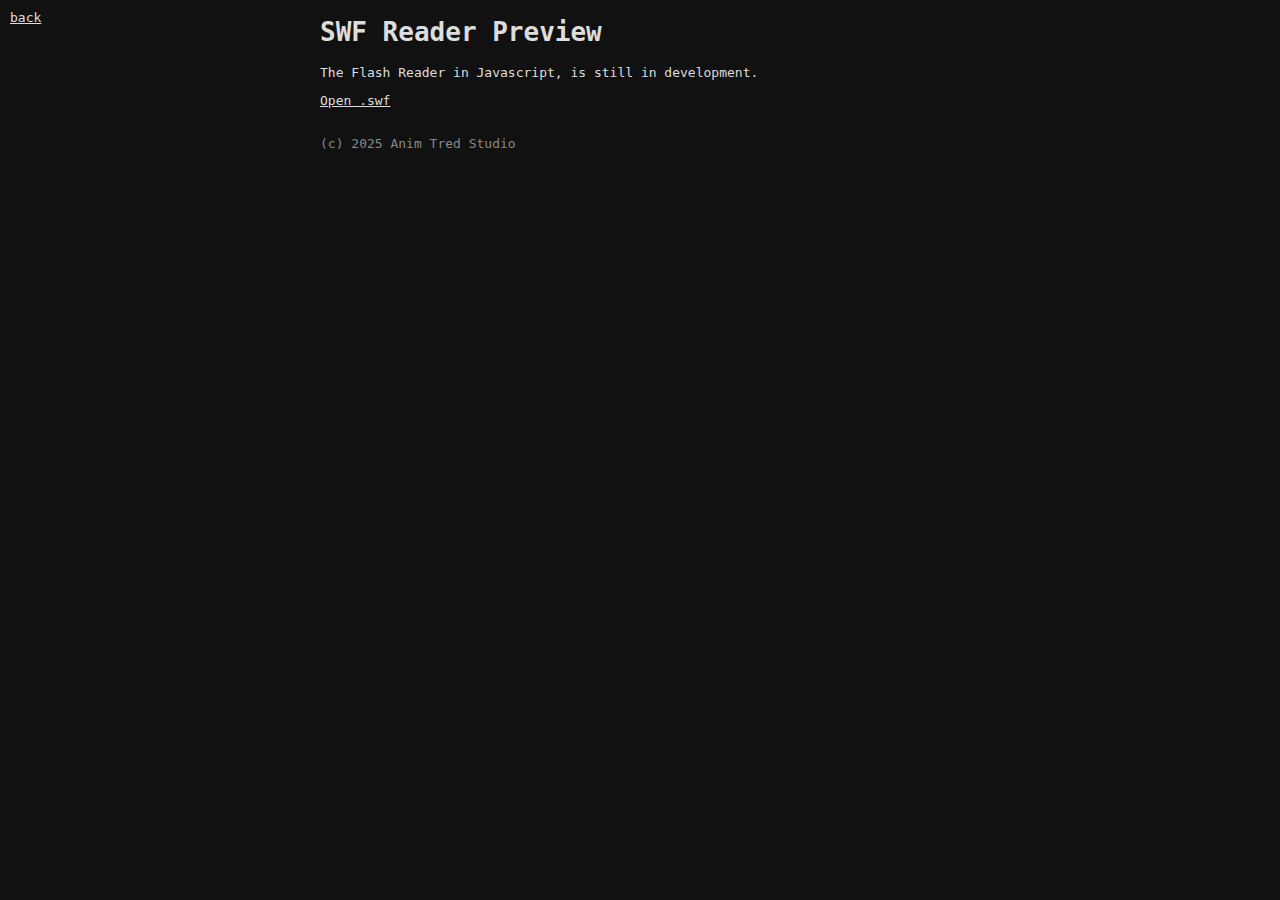
<file: swfreader.html>
<!DOCTYPE html>
<html>
	<head>
		<meta charset="utf-8">
		<meta name="viewport" content="width=device-width, initial-scale=1">
		<title>SWF Reader Preview</title>
		<style>
			body{
				font-family: monospace;
				background: #111;
				color: #ddd;
			}
			a{
				color: #ddd;
				transition: 0.2s;
			}
			a:hover{
				opacity: 0.8;
			}
			.app{
				width: 640px;
				margin: auto;
			}
		</style>
	</head>
	<body>
		<a href="./" style="position: absolute; top: 10px; left: 10px;">back</a>
		<div class="app">
			<h1>SWF Reader Preview</h1>
			<p>The Flash Reader in Javascript, is still in development.</p>
			<a href="#" id="loadswffile">Open .swf</a>
			<label id="ggtitle5"></label>
			<br>
			<div id="demo"></div>
			<br>
			<div id="demo3" style="overflow: auto; height: 400px; border: 4px solid #fff; border-radius: 10px;"></div>
			<div id="demo2" style="overflow: auto; height: 400px; border: 4px solid #fff; border-radius: 10px;"></div>
			<p style="color: #888;">(c) 2025 Anim Tred Studio</p>
		</div>
		<script src="pinkfie.js"></script>
		<script>
			(function() {
				var SwfTag = PinkFie.SwfTag;

				var demo = document.getElementById("demo");
				var demo2 = document.getElementById("demo2");
				var demo3 = document.getElementById("demo3");
				var ggtitle5 = document.getElementById("ggtitle5");
				var resultswf = null;


				var result_tagsElem = null;
				var result_tagElem = null;

				var tagsLimit = 2000;

				var countTags = 0;
				function gettagslength(tags) {
					for (let i = 0; i < tags.length; i++) {
						const tag = tags[i];
						if (tag.tagcode == 39) {
							gettagslength(tag.tags);
						}
						countTags++;
					}
				}
				function _showobj(obj, _original) {
					var ggs = document.createElement("ul");
					var isSprite = (obj.tagcode == 39);
					if (_original) {
						var ar6 = document.createElement("a");
						ar6.href = "#";
						ar6.innerHTML = '[Back]';
						ar6.onclick = (function() {
							return function() {
								demo2.style.display = "";
								demo3.style.display = "none";
							}
						}());
						ggs.appendChild(ar6);
					}
					for (var _bitmap in obj) {
						if (!(_bitmap in obj)) {
							continue;
						}
						if (isSprite && (_bitmap == "tags" || _bitmap == "tagCallback")) {
							continue;
						}
						var RRy = obj[_bitmap];
						var aaa = document.createElement("li");
						var txts = _bitmap + ": ";
						aaa.textContent = txts;
						if ((typeof RRy) == "string" || (typeof RRy) == "number" || (typeof RRy) == "boolean" || RRy === undefined || RRy === null) {
							aaa.textContent += RRy;
						} else {
							if ((typeof RRy) == "object") {
								if (Array.isArray(RRy)) {
									// TODO Array
									var aags = _showobj(RRy);
									aaa.appendChild(aags);
								} else if (RRy instanceof Uint8Array) {
									var ar = document.createElement("a");
									ar.href = "#";
									ar.innerHTML = ("[Uint8Array(" + RRy.length + ")]");
									ar.onclick = (function(arrTag) {
										var _arrTag = arrTag;
										return function() {
											var r = document.createElement("a");
											r.href = URL.createObjectURL(new Blob([_arrTag.slice(0)]));
											r.download = "pinkfie_" + _arrTag.byteLength + ".dat";
											r.click();
										}
									}(RRy));
									aaa.appendChild(ar);
								} else {
									var aags = _showobj(RRy);
									aaa.appendChild(aags);
								}
							}
							
						}
						ggs.appendChild(aaa);
					}
					return ggs;
				}
				function _showtagobj(obj) {
					if (result_tagElem) {
						demo3.removeChild(result_tagElem);
						result_tagElem.remove();
						result_tagElem = null;
					}
					result_tagElem = _showobj(obj, true);
					demo3.appendChild(result_tagElem);
					demo2.style.display = "none";
					demo3.style.display = "";
				}
				function _showtags(tags) {
					var gg = document.createElement("ul");
					var gfgbvbvbvb = 0;
					var showtagswithlimit = function() {
						for (let i = gfgbvbvbvb; i < tags.length; i++) {
							const tag = tags[i];
							var aaa = document.createElement("li");
							aaa.innerHTML = SwfTag.tagCodes[tag.tagcode] + ": ";
							var ar = document.createElement("a");
							ar.href = "#";
							ar.onclick = (function(objTag) {
								var _objTag = objTag;
								return function() {
									_showtagobj(_objTag);
								}
							}(tag));
							ar.innerHTML = tag._byteLength;
							aaa.appendChild(ar);
							if (tag.tagcode == 39) {
								var aag = _showtags(tag.tags);
								aaa.appendChild(aag);
							}
							gg.appendChild(aaa);
							if (i > tags.length) {

							}
							if ((i - gfgbvbvbvb) >= tagsLimit) {
								gfgbvbvbvb = i;
								var aaa2 = document.createElement("li");
								var ar2 = document.createElement("a");
								ar2.innerHTML = "... " + i + "/" + tags.length;
								ar2.href = "#";
								ar2.onclick = function() {
									aaa2.removeChild(ar2);
									gg.removeChild(aaa2);
									showtagswithlimit();
								}
								aaa2.appendChild(ar2);
								gg.appendChild(aaa2);
								break;
							}
						}	
					}
					
					showtagswithlimit();

					return gg;
				}
				function slowswf() {
					countTags = 0;
					gettagslength(resultswf.tags);
					result_tagsElem = _showtags(resultswf.tags);
					var dfgfd = "<h3>SWF Info</h3>";
					var swfHeader = resultswf.header;
					var headerMovie = resultswf.movieInfo;
					var stageSize = headerMovie.bounds;
					dfgfd += "signature: " + swfHeader.compression + " version: " + swfHeader.version +  " uncompressed size: " + swfHeader.uncompressedLength + "<br>";
					dfgfd += "resolution: " + ((stageSize.xMax - stageSize.xMin) / 20);
					dfgfd += "x" + ((stageSize.yMax - stageSize.yMin) / 20);
					dfgfd += " frame rate: " + headerMovie.frameRate + " total frames: " + headerMovie.numFrames + "";
					dfgfd += "<h3>SWF Tags</h3> tags length: " + countTags + "";
					demo.innerHTML = dfgfd;
					demo2.appendChild(result_tagsElem);
					demo2.style.display = "";
					console.log(resultswf);
				}
				demo2.style.display = "none";
				demo3.style.display = "none";
				var loadprojectfile = document.getElementById('loadswffile');
				loadprojectfile.onclick = function () {
					var sa = document.createElement('input');
					sa.type = 'file';
					sa.accept = '.swf';
					sa.addEventListener('change', function (e) {
						var file = e.target.files[0];
						if (!file) {
							return;
						}
						demo2.style.display = "none";
						demo3.style.display = "none";
						ggtitle5.textContent = file.name || "";
						if (result_tagsElem) {
							demo2.removeChild(result_tagsElem);
							result_tagsElem.remove();
							result_tagsElem = null;
						}
						demo.innerHTML = "<br>opening swf file";
						var reader = new FileReader();
						reader.onload = function(e) {
							var swfparser = new SwfTag(new Uint8Array(e.target.result));
							swfparser.onprogress = function(fs) {
								if (fs[0]) {
									demo.innerHTML = "<br>decoding tags " + Math.round(fs[1] * 100) + "%";
								} else {
									demo.innerHTML = "<br>compressed swf " + Math.round(fs[1] * 100) + "%";
								}
							}
							swfparser.onload = function() {
								slowswf();
							}
							swfparser.onerror = function(e) {
							}
							swfparser.onstartmovie = function(header, movieInfo, tagCallback) {
								function j(s, h) {
									var g = [];
									s._ontag = function(o) {
										g.push(o);
										if (o.tagcode == 39) {
											j(o.tagCallback, function(b) {
												o.tags = b;
											});
										};
										return null;
									}
									s._onend = function() {
										h(g);
									}
								}
								resultswf = {};
								resultswf.header = header;
								resultswf.movieInfo = movieInfo;
								j(tagCallback, function(q) {
									resultswf.tags = q;
								});
							}
							console.log(swfparser);
							swfparser.load();
						};
						reader.readAsArrayBuffer(file);
					}, false);
					sa.click();
				}	
			}());
		</script>
	</body>
</html>
</file>
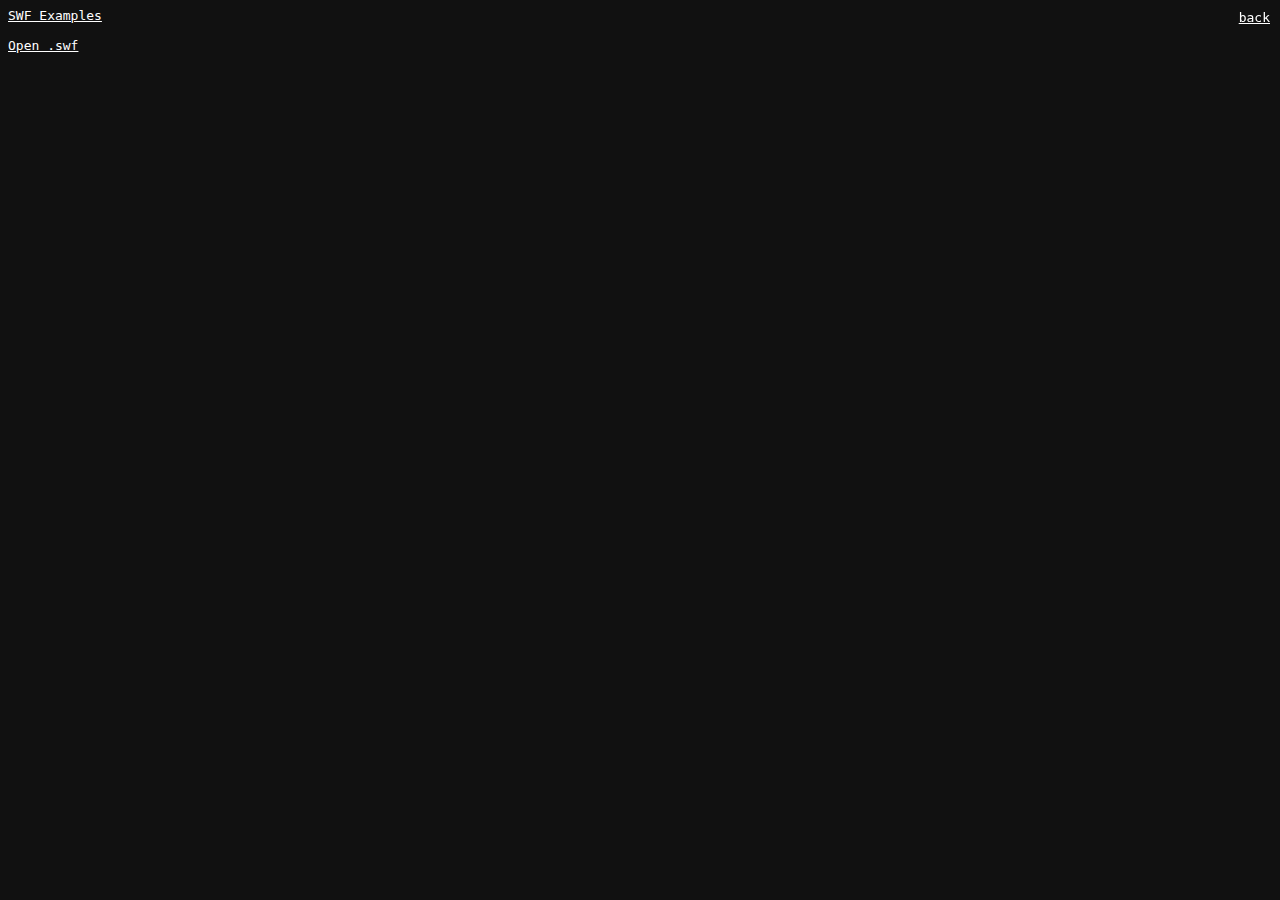
<file: videopreview.html>
<!DOCTYPE html>
<html>
	<head>
		<meta charset="utf-8">
		<meta name="viewport" content="width=device-width, initial-scale=1">
		<title>PinkFie Video Decoder</title>
		<style>
			body {
				background: #111;
				color: #fff;
				font-family: monospace;
			}
			a {
				color: #fff;
			}
			.pinkfie-video-player {
				margin: 10px;
				display: inline-block;
				border: 4px solid #888;
				border-radius: 12px;
				padding: 10px;
			}
		</style>
	</head>
	<body>
		<a href="./" style="position: fixed; top: 10px; right: 10px;">back</a>
		<div class="app">
			<a href="#" id="clickswfe">SWF Examples</a>
			<div id="swfeArea"></div>
			<br>
			<a href="#" id="loadswffile">Open .swf</a>
			<h2 id="ggtitle5"></h2>
			<div id="demo"></div>
			<div id="swfvideos"></div>
		</div>
		<script src="pinkfie.js"></script>
		<script src="common.js"></script>
		<script src="pinkfie_logo.js"></script>
		<script src="swfexamples.js"></script>
		<script>
			var swfvideos = document.getElementById("swfvideos");

			var resurtVideos = [];
			var videos = [];

			var resultswf = null;
			var SwfTag = PinkFie.SwfTag;
			var H263Decoder = PinkFie.H263Decoder;
			var ScreenVideoDecoder = PinkFie.ScreenVideoDecoder;
			var Vp6Decoder = PinkFie.Vp6Decoder;
			var demo = document.getElementById("demo");
			var ggtitle5 = document.getElementById("ggtitle5");

			function createDecoder(_num_frames, size, codec, filter) {
				var decoder;
				switch (codec) {
					case "none":
						decoder = null;
						break;
					case "H263":
						decoder = new H263Decoder(filter);
						break;
					case "ScreenVideo":
						decoder = new ScreenVideoDecoder(false);
						break;
					case "Vp6":
						decoder = new Vp6Decoder(size, false);
						break;
					case "Vp6WithAlpha":
						decoder = new Vp6Decoder(size, true);
						break;
					default:
						console.log("Unsupported video codec type " + codec);
				}
				return decoder;
			}

			const VideoPlayer = function(data, frameRate) {
				this.isPlaying = false;
				this.interval = null;
				this.frame = -1;
				this.data = data;
				this.width = data.width;
				this.height = data.height;
				this.frames = data.frames;
				this.frameRate = frameRate;
				this.decoder = createDecoder(0, [data.width, data.height], data.codec, data.deblocking);
				this.keyframes = [];
				this.root = document.createElement("div");
				this.root.style.position = "relative";
				this.canvas = document.createElement("canvas");
				this.canvas.style.position = "absolute";
				this.canvas.style.top = "0";
				this.canvas.style.left = "0";
				this.ctx = this.canvas.getContext("2d");

				this.controls = document.createElement("div");
				this.controls.style.background = "rgba(0,0,0,0.5)";
				this.controls.style.position = "absolute";
				this.controls.style.bottom = "0";
				this.controls.style.left = "0";
				this.controls.style.width = "100%";
				this.controls.style.height = "25px";
				this.controls.style.overflow = "hidden";

				if (this.frames.length <= 1) {
					this.controls.style.display = "none";
				}

				this.controlPlayPause = document.createElement("button");
				this.controlPlayPause.textContent = "Play";

				this.controlPlayPause.onclick = () => {
					if (this.isPlaying) {
						this.pause();
					} else {
						this.play();
					}
				}

				this.controlLabel = document.createElement("label");
				this.controlLabel.textContent = "1/1";
				this.controlLabel.style.color = "#fff";

				this.controlRange = document.createElement("input");
				this.controlRange.type = "range";
				this.controlRange.min = "0";
				this.controlRange.max = Math.max(this.frames.length - 1, 1);
				this.controlRange.value = "0";

				this.controlRange.addEventListener("input", () => {
					this.seek(+this.controlRange.value);
				});

				this.controls.appendChild(this.controlPlayPause);
				this.controls.appendChild(this.controlLabel);
				this.controls.appendChild(this.controlRange);

				this.root.appendChild(this.canvas);
				this.root.appendChild(this.controls);
				this.resize(this.width, this.height);
			}
			VideoPlayer.prototype.resize = function(w, h) {
				this.width = w;
				this.height = h;
				this.root.style.width = w + "px";
				this.root.style.height = h + "px";
				this.controlRange.style.width = "50%";
				this.canvas.width = w;
				this.canvas.height = h;
			}
			VideoPlayer.prototype.init = function() {
				for (var i = 0; i < this.frames.length; i++) {
					var frame = this.frames[i];
					if (frame) {
						this.keyframes[i] = this.decoder.preloadFrame({data: frame});
					}
				}
				this.seek(0);
			}
			VideoPlayer.prototype.play = function() {
				if (!this.isPlaying) {
					this.controlPlayPause.textContent = "Pause";
					this.isPlaying = true;
					this.interval = setInterval(this.step.bind(this), this.frameRate);
				}
			}
			VideoPlayer.prototype.pause = function() {
				if (this.isPlaying) {
					this.controlPlayPause.textContent = "Play";
					this.isPlaying = false;
					clearInterval(this.interval);
					this.interval = null;
				}
			}
			VideoPlayer.prototype.step = function() {
				this.seek((this.frame + 1) % this.frames.length);
			}
			VideoPlayer.prototype.seek = function(frame_id) {

				let last_frame = this.frame;

				if (last_frame == frame_id) return;

				let is_ordered_seek = (frame_id == 0) || frame_id == (last_frame + 1);

				let sweep_from = frame_id;
				if (!is_ordered_seek) {
					var keyframes = this.keyframes;
					for (let i = frame_id; i >= 0; i--) {
						if (i in keyframes) {
							const isKeyframe = keyframes[i];
							if (!isKeyframe) {
								sweep_from = i;
								break;
							}
						}
					}
					if (last_frame !== null) {
						if (frame_id > last_frame) {
							sweep_from = Math.max(sweep_from, last_frame + 1);
						}
					}
				}
				
				var fr = sweep_from;
				while (fr <= frame_id) {
					this.seek_internal(fr);
					fr++;
				}
			}
			VideoPlayer.prototype.seek_internal = function(frame) {
				this.frame = frame;
				this.controlRange.value = Math.min(frame, this.frames.length);
				this.controlLabel.textContent = (frame + 1) + "/" + this.frames.length;
				var frameData = this.frames[frame];
				if (frameData) {
					var data;
					try {
						data = this.decoder.decodeFrame({data: frameData});
					} catch(e) {
						console.log(e);
						return;
					}
					data.toRGBA();
					var imageData = new ImageData(this.data.width, this.data.height);
					imageData.data.set(data.data, 0);
					this.ctx.putImageData(imageData, 0, 0);
				}
			}

			function showSwf() {

				var dfgfd = "<h3>SWF Info</h3>";
				var stageSize = resultswf.movieInfo.bounds;

				/*
					Uncompressed Length
					SWF Version
					FP Version
					ActionScript 3
					Total Frames
					Frame Rate
					SWF Width
					SWF Height
					SWF Background Color
				*/

				dfgfd += "signature: " + resultswf.header.compression;
				dfgfd += " version: " + resultswf.header.version;
				dfgfd += " uncompressed length: " + resultswf.header.uncompressedLength + "<br>";

				dfgfd += "resolution: " + ((stageSize.xMax - stageSize.xMin) / 20);
				dfgfd += "x" + ((stageSize.yMax - stageSize.yMin) / 20);
				dfgfd += " frame rate: " + resultswf.movieInfo.frameRate;
				dfgfd += " total frames: " + resultswf.movieInfo.numFrames + "";

				//dfgfd += " SWF Background Color: " + resultswf.movieInfo.numFrames + "";

				demo.innerHTML = dfgfd;
				demo.style.display = "";
			}

			var swfeArea = document.getElementById('swfeArea');

			var sef = new SWFE(pinkfieSampleSWF, "Videos Codec:");
			sef.root.style.display = "none";
			swfeArea.appendChild(sef.root);

			clickswfe.onclick = function() {
				if (sef.root.style.display == "none") {
					sef.root.style.display = "";
					sef.load();
				} else {
					sef.root.style.display = "none";
				}
			}
			sef.onclick = function(gd) {
				sef.root.style.display = "none";
				loadSampleSWF(gd);
			}

			function slowswf() {
				demo.innerHTML = "<br>preloading videos";
				setTimeout(function() {
					function dfgfdD(tags) {
						for (var i = 0; i < tags.length; i++) {
							var rg = tags[i];
							if (rg.tagcode == 60) {
								videos[rg.id] = {
									frames: [],
									id: rg.id,
									width: rg.width,
									height: rg.height,
									codec: rg.codec,
									deblocking: rg.deblocking,
								};
							} else if (rg.tagcode == 61) {
								videos[rg.streamId].frames[rg.frameNum] = rg.videoData;
							} else if (rg.tagcode == 39) {
								dfgfdD(rg.tags);
							}
						}	
					}
					dfgfdD(resultswf.tags);
					for (var i = 0; i < videos.length; i++) {
						var vid = videos[i];
						if (vid) {
							var videoplayer = new VideoPlayer(vid, 1000 / (resultswf ? resultswf.movieInfo.frameRate : 10));
							videoplayer.init();
							var gfd = document.createElement("div");
							gfd.className = "pinkfie-video-player";
							var gfd3 = document.createElement("h3");
							gfd3.textContent = "Video ID: " + vid.id + " Codec: " + vid.codec;
							gfd3.style.margin = "2px";
							var gfd2 = document.createElement("p");
							gfd2.textContent = "deblocking: " + vid.deblocking + " resolution " + vid.width + "x" + vid.height;
							gfd2.style.margin = "2px";
							gfd.appendChild(gfd3);
							gfd.appendChild(gfd2);
							gfd.appendChild(videoplayer.root);
							swfvideos.appendChild(gfd);
							vid.root = gfd;
							vid.player = videoplayer;
						}
					}
					showSwf();
				}, 100);
			}

			function _reset() {
				for (var i = 0; i < videos.length; i++) {
					var vgf = videos[i];
					if (vgf) {
						vgf.player.pause();
						swfvideos.removeChild(vgf.root);
					}
				}
				videos = [];
			}

			function loadSwfBuffer(buffer) {
				var swfparser = new SwfTag(new Uint8Array(buffer));
				swfparser.onprogress = function(fs) {
					if (fs[0]) {
						demo.innerHTML = "<br>decoding tags " + Math.round(fs[1] * 100) + "%";
					} else {
						demo.innerHTML = "<br>compressed swf " + Math.round(fs[1] * 100) + "%";
					}
				}
				swfparser.onload = function() {
					slowswf();
				}
				swfparser.onerror = function(e) {
				}
				swfparser.onstartmovie = function(header, movieInfo, tagCallback) {
					function j(s, h) {
						var g = [];
						s._ontag = function(o) {
							g.push(o);
							if (o.tagcode == 39) {
								j(o.tagCallback, function(b) {
									o.tags = b;
								});
							};
							return null;
						}
						s._onend = function() {
							h(g);
						}
					}
					resultswf = {};
					resultswf.header = header;
					resultswf.movieInfo = movieInfo;
					j(tagCallback, function(q) {
						resultswf.tags = q;
					});
				}
				swfparser.load();
			}

			function fetchSwfMd5(md5, callback, callbackProgress) {
				var xhr = new XMLHttpRequest();
				xhr.onload = function () {
					callback(new Uint8Array(xhr.response.slice(0x2c)));
				};
				xhr.onprogress = function (e) {
					if (callbackProgress) callbackProgress(e.loaded / e.total);
				};
				xhr.onerror = function () {
					callback(null);
				};
				xhr.responseType = "arraybuffer";
				xhr.open("GET", "https://assets.scratch.mit.edu/internalapi/asset/" + md5 + ".wav/get/");
				xhr.send();
			}
			function fetchSwfUrl(url, callback, callbackProgress) {
				var xhr = new XMLHttpRequest();
				if (Array.isArray(url)) {
					var result = [];
					var id_md5 = 0;
					function _excgfd() {
						if (result.length > 1) {
							var len = 0;
							for (var i = 0; i < result.length; i++) {
								len += result[i].length;
							}
							var res = new Uint8Array(len);
							var offest = 0;
							for (var i = 0; i < result.length; i++) {
								res.set(result[i], offest);
								offest += result[i].length;
							}
							callback(new Blob([res]), null);
						} else {
							callback(new Blob([result[0]]), null);
						}
					}
					function _next() {
						fetchSwfMd5(url[id_md5], function(res) {
							if (!res) {
								callback(null, "failed md5");
								return;
							}
							id_md5++;
							result.push(res);
							if (id_md5 >= url.length) {
								_excgfd();
							} else {
								_next();
							}
						}, function(_p) {
							if (callbackProgress) callbackProgress((id_md5 / url.length) + (_p / url.length));
						});
					}
					_next();
				} else {
					xhr.onload = function () {
						if (xhr.status !== 200) {
							callback(null, xhr.status || xhr.statusText);
						} else {
							var dat = new Uint8Array(xhr.response);
							callback(new Blob([dat]), null);
						}
					};
					xhr.onprogress = function (e) {
						if (callbackProgress) callbackProgress(e.loaded / e.total);
					};
					xhr.onerror = function () {
						callback(null, "unknown");
					};
					xhr.responseType = "arraybuffer";
					xhr.open("GET", url);
					xhr.send();
				}
			}

			function loadSwfURL(array) {
				demo.innerHTML = "<br>loading swf url";
				fetchSwfUrl(array, function(a) {
					var reader = new FileReader();
					reader.onload = function(e) {
						loadSwfBuffer(e.target.result);
					};
					reader.readAsArrayBuffer(a);
				}, function(e) {
					demo.innerHTML = "<br>loading swf url " + Math.round(e * 100) + "%";
				})
			}

			function loadSampleSWF(infoSample) {
				_reset();
				var name = infoSample.name;
				ggtitle5.textContent = name;
				if (infoSample.md5) {
					loadSwfURL(infoSample.md5.split("_"));
				}
			}

			var loadprojectfile = document.getElementById('loadswffile');
			loadprojectfile.onclick = function () {
				var sa = document.createElement('input');
				sa.type = 'file';
				sa.accept = '.swf';

				sa.addEventListener('change', function (e) {
					var file = e.target.files[0];
					if (!file) 
						return;

					ggtitle5.textContent = file.name || "";
					_reset();
					demo.innerHTML = "<br>opening swf file";
					var reader = new FileReader();
					reader.onload = function(e) {
						loadSwfBuffer(e.target.result);
					};
					reader.readAsArrayBuffer(file);
				}, false);
				sa.click();
			}
				
			if (Common.swfexamples) {
				sef.root.style.display = "";
				sef.load();
			}
		</script>
	</body>
</html>
</file>
<file: index.css>
html {
    font-family: monospace;
    background-color: #fff;
}
a {
  cursor: pointer;
  text-decoration: underline;
}
a:hover{
    opacity: 0.8;
}
.version {
	padding-left: 2%;
	font-size: 50%;
	color: rgba(0, 0, 0, .4);
}
.dark .version {
	color: rgb(194, 194, 194);
}

/* Theme changer */
.theme-select {
    position: absolute;
    left: 5px;
    top: 5px;
    opacity: 0.5;
    transition: opacity 0.2s;
}
.theme-select:hover {
    opacity: 1;
}
.app{
    width: 640px;
    margin: auto;
    color: #000;
}
.app a{
    color: #000;
}
.dark {
    background-color: #111;
    color: #ddd;
}
.dark .app {
    color: #ddd;
}
.dark a {
    color: #ddd;
}
#pinkfie-player{
    width: 640px;
    margin: 0 auto;
}
</file>
<file: pinkfie.css>
.pinkfie-root{
  position: relative;
  width: 100%;
  height: 100%;
}
.pinkfie-root > * {
  position: absolute;
  left: 0;
  top: 0;
  transform: translateZ(0);
}

.watcher-pinkfie-stats {
  background-color: #222;
  padding: 3px 5px;
  margin: 3px;
  height: auto;
  border: 2px solid #444;
  border-radius: 6px;
  font-size: 13px;
}

.watcher-pinkfie-menu-vertical {
  background-color: #222;
  border-radius: 8px;
  border: 2px solid #444;
  padding: 1px;
}
.watcher-pinkfie-menu-vertical div {
  padding: 1px;
  margin: 1px;
  font-size: 14px;
  color: #ccc;
  transition: 0s;
}
.watcher-pinkfie-menu-vertical div:hover {
  cursor: pointer;
  text-shadow: 0px 0px 2px rgba(255, 255, 255, 1), 0px 0px 2px rgba(255, 255, 255, 1), 0px 0px 2px rgba(255, 255, 255, 1), 0px 0px 2px rgba(255, 255, 255, 1);
}
.watcher-pinkfie-setting {
  background: #222;
  color: #ccc;
  border: 2px solid #444;
  border-radius: 8px;
}
.watcher-pinkfie-setting a {
  color: #ccc;
  cursor: pointer;
  text-decoration: underline;
  transition: 0s;
}
.watcher-pinkfie-setting a:hover{
  text-shadow: 0px 0px 2px rgba(255, 255, 255, 1), 0px 0px 2px rgba(255, 255, 255, 1), 0px 0px 2px rgba(255, 255, 255, 1), 0px 0px 2px rgba(255, 255, 255, 1);
}

/* Player Styles */
.pinkfie-player-root{
  font-family: 'Gill Sans', 'Gill Sans MT', Calibri, 'Trebuchet MS', sans-serif;
}
.pinkfie-player-stage{
	position: relative;
}

/* Player Fullscreen */
.pinkfie-player-root[fullscreen] {
  position: absolute;
  top: 0;
  left: 0;
  background: #000;
  height: 100%;
  width: 100%;
}
.pinkfie-body-fullscreen {
  background: #000;
  overflow: hidden;
}

/* Player Click To Play */
.pinkfie-player-click-to-play-container {
  position: absolute;
  top: 0;
  left: 0;
  width: 100%;
  height: 100%;
  cursor: pointer;
  pointer-events: all;
  background-color: rgba(0, 0, 0, 0.6);
  color: #fff;
  display: flex;
  align-items: center;
  justify-content: center;
}
.pinkfie-player-click-to-play-icon {
  width: 10em;
  height: 10em;
  background-image: url(click-to-play.svg);
  background-size: 100% 100%;
}

/* Player Loading */
.pinkfie-player-loading{
  position: relative;
  width: 100%;
  height: 100%;
  background: #0c0;
}
.pinkfie-player-loading-anim{
  position: absolute;
  top: 50%;
  left: 50%;
  transform: translate(-50%, 40px); 
  color: #000;
}
.pinkfie-player-loading-image {
  position: absolute;
  top: 50%;
  left: 50%;
  transform: translate(-50%, -60px);
  width: 320px;
  height: 84px;
  margin: auto;
  background-image: url(pinkfie_logo.svg);
  background-size: 320px 84px;
}
.pinkfie-player-loading-progress{
  position: absolute;
  top: 50%;
  left: 50%;
  transform: translate(-50%, 65px);
  width: 150px;
  height: 10px;
  background-color: #000;
  border-radius: 10px;
}
.pinkfie-player-loading-progress div{
  position: absolute;
  top: 0%;
  left: 0%;
  width: 10%;
  height: 100%;
  background: #0f0;
  transition: 0.2s;
  border-radius: 10px;
}
</file>
